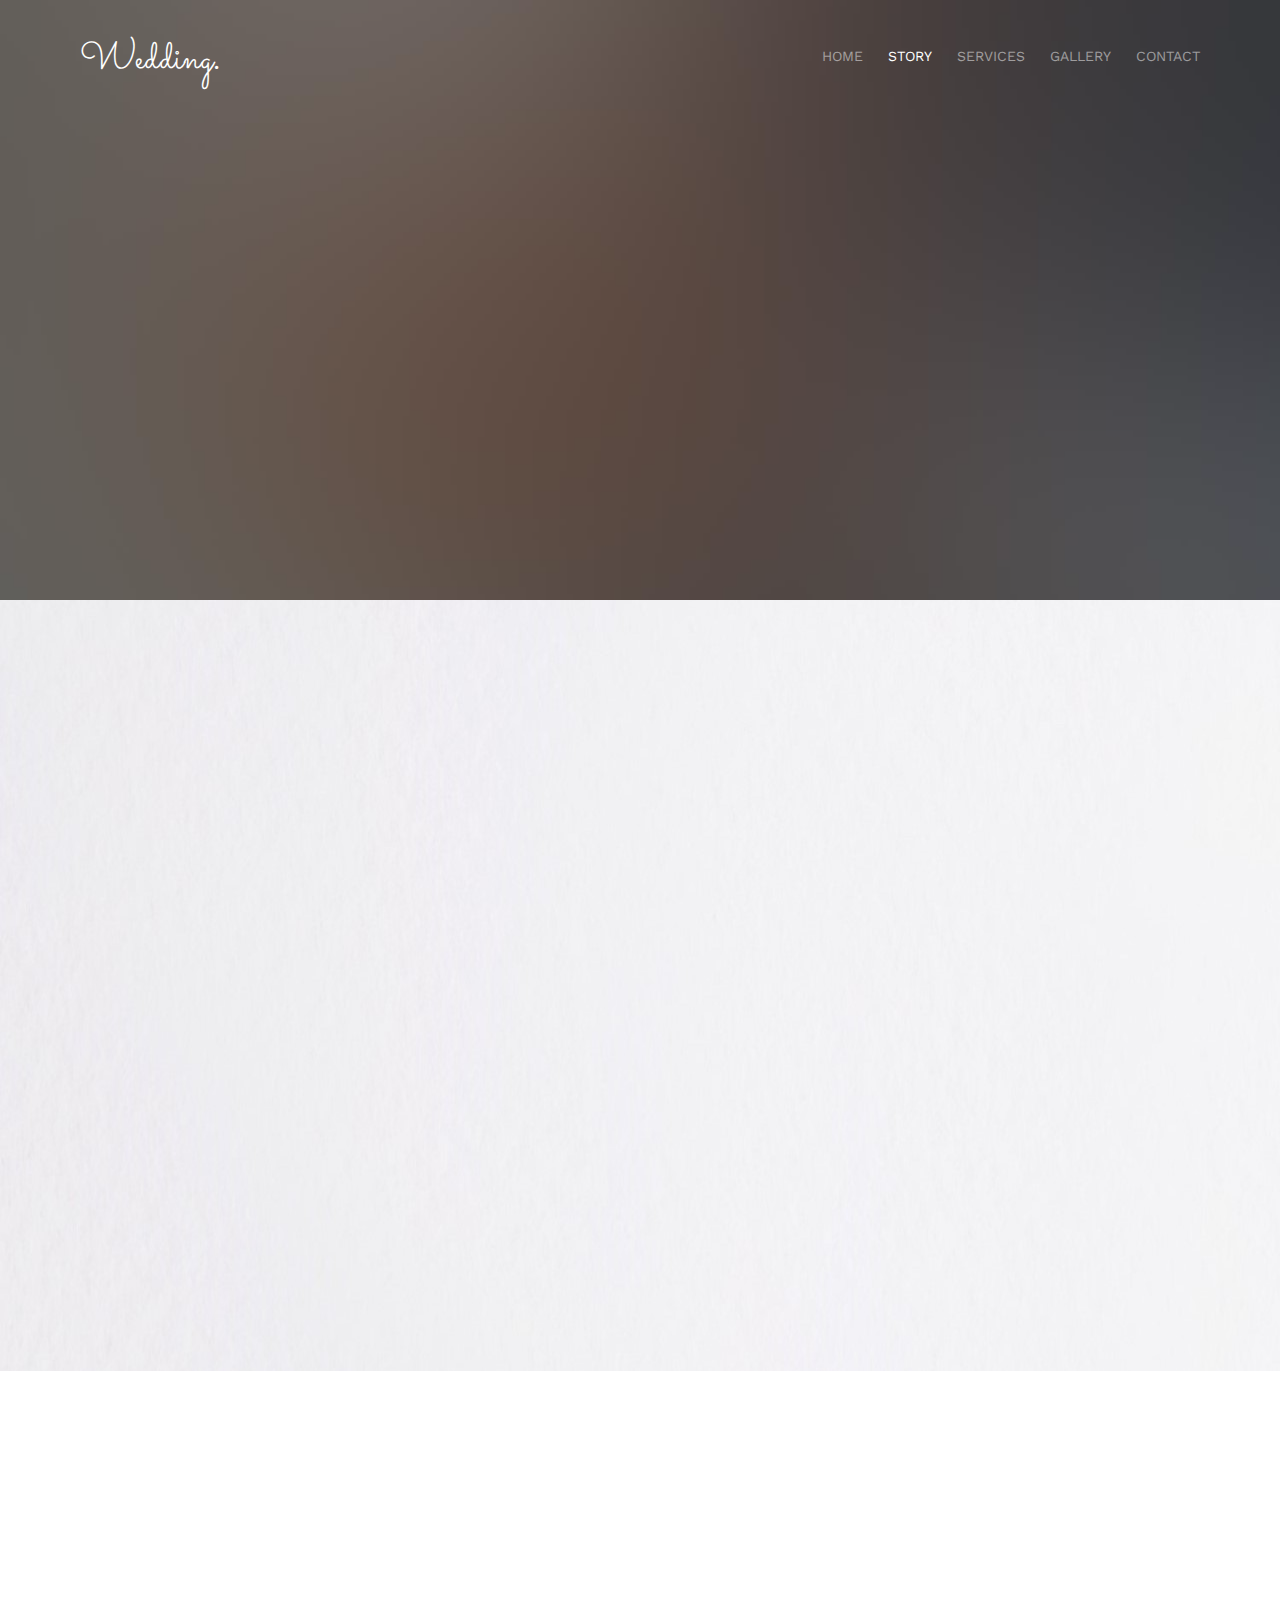
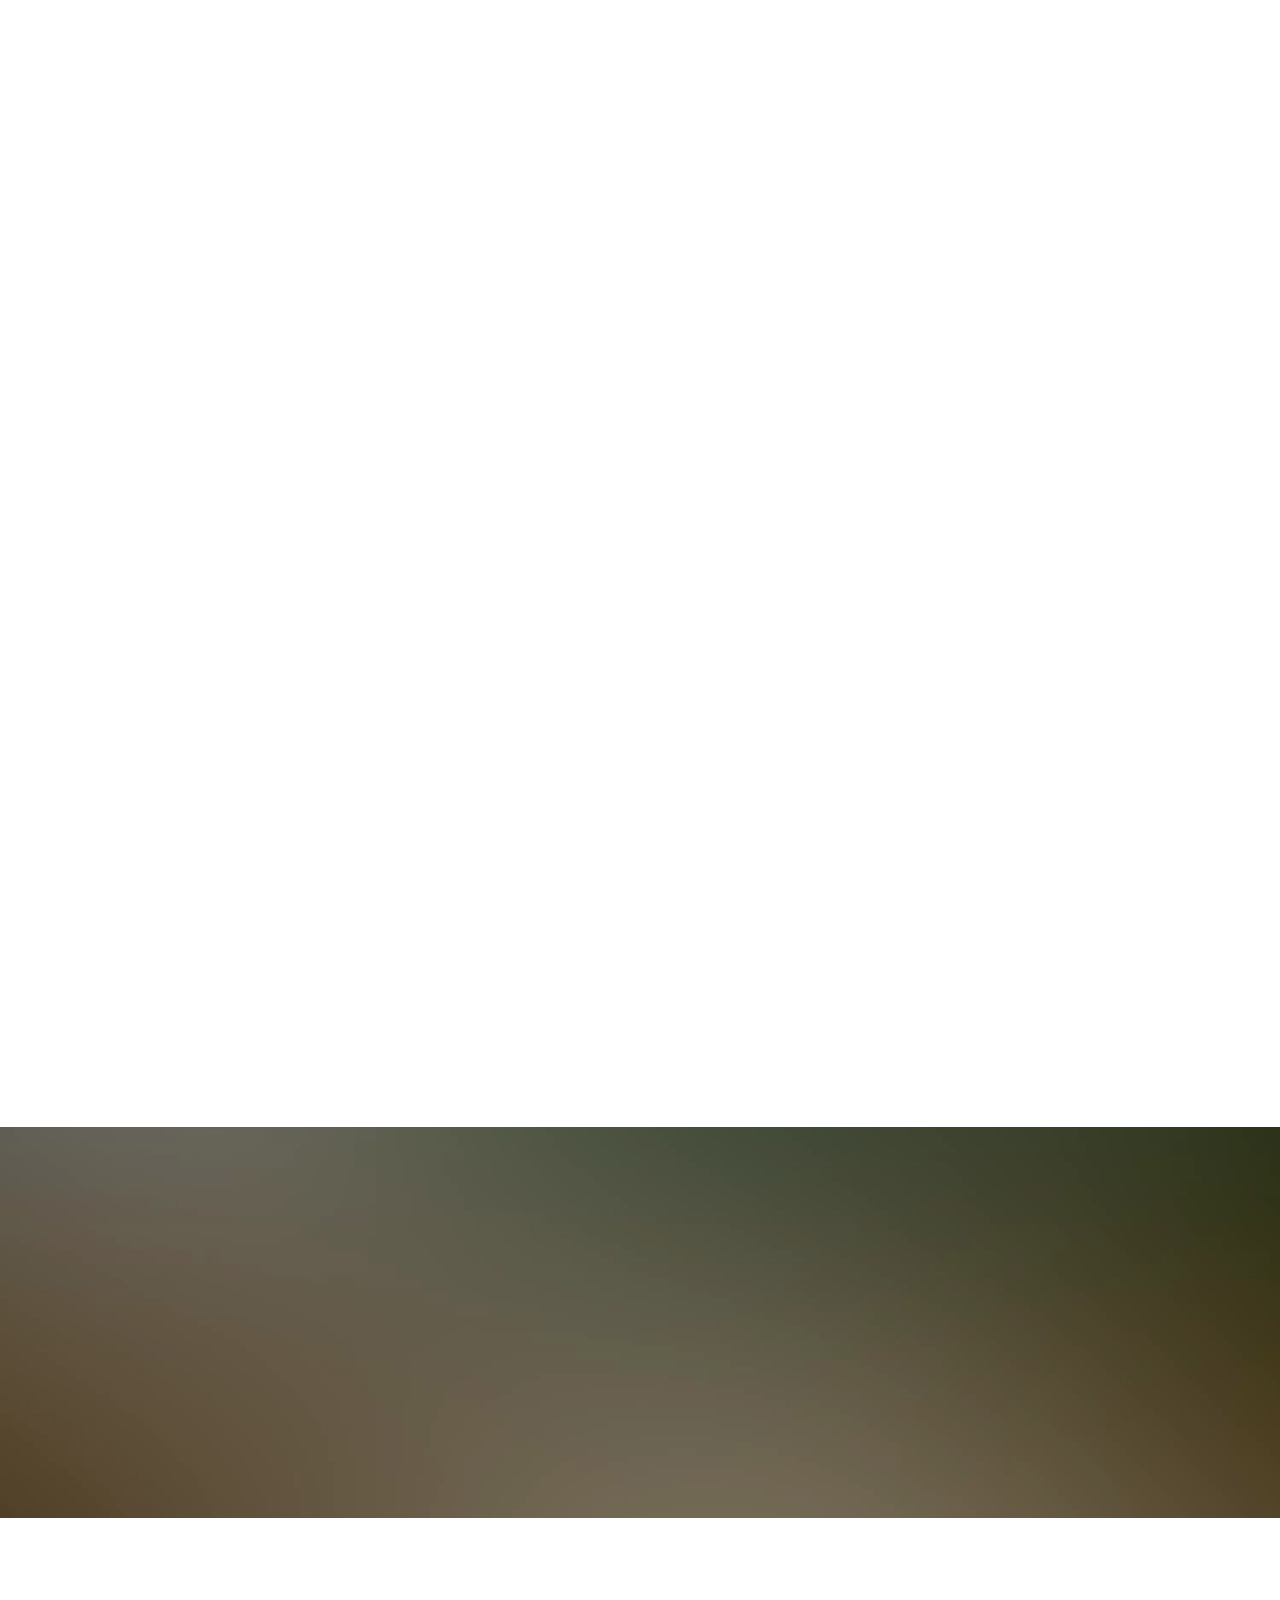
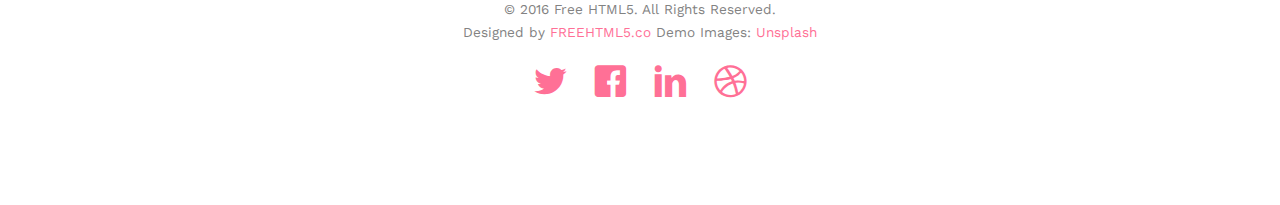
<file: about.html>
<!DOCTYPE html>
<!--[if lt IE 7]>      <html class="no-js lt-ie9 lt-ie8 lt-ie7"> <![endif]-->
<!--[if IE 7]>         <html class="no-js lt-ie9 lt-ie8"> <![endif]-->
<!--[if IE 8]>         <html class="no-js lt-ie9"> <![endif]-->
<!--[if gt IE 8]><!--> <html class="no-js"> <!--<![endif]-->
	<head>
	<meta charset="utf-8">
	<meta http-equiv="X-UA-Compatible" content="IE=edge">
	<title>Wedding &mdash; 100% Free Fully Responsive HTML5 Template by FREEHTML5.co</title>
	<meta name="viewport" content="width=device-width, initial-scale=1">
	<meta name="description" content="Free HTML5 Template by FREEHTML5.CO" />
	<meta name="keywords" content="free html5, free template, free bootstrap, html5, css3, mobile first, responsive" />
	<meta name="author" content="FREEHTML5.CO" />

  <!-- 
	//////////////////////////////////////////////////////

	FREE HTML5 TEMPLATE 
	DESIGNED & DEVELOPED by FREEHTML5.CO
		
	Website: 		http://freehtml5.co/
	Email: 			info@freehtml5.co
	Twitter: 		http://twitter.com/fh5co
	Facebook: 		https://www.facebook.com/fh5co

	//////////////////////////////////////////////////////
	 -->

  	<!-- Facebook and Twitter integration -->
	<meta property="og:title" content=""/>
	<meta property="og:image" content=""/>
	<meta property="og:url" content=""/>
	<meta property="og:site_name" content=""/>
	<meta property="og:description" content=""/>
	<meta name="twitter:title" content="" />
	<meta name="twitter:image" content="" />
	<meta name="twitter:url" content="" />
	<meta name="twitter:card" content="" />

	<link href='https://fonts.googleapis.com/css?family=Work+Sans:400,300,600,400italic,700' rel='stylesheet' type='text/css'>
	<link href="https://fonts.googleapis.com/css?family=Sacramento" rel="stylesheet">
	
	<!-- Animate.css -->
	<link rel="stylesheet" href="css/animate.css">
	<!-- Icomoon Icon Fonts-->
	<link rel="stylesheet" href="css/icomoon.css">
	<!-- Bootstrap  -->
	<link rel="stylesheet" href="css/bootstrap.css">

	<!-- Magnific Popup -->
	<link rel="stylesheet" href="css/magnific-popup.css">

	<!-- Owl Carousel  -->
	<link rel="stylesheet" href="css/owl.carousel.min.css">
	<link rel="stylesheet" href="css/owl.theme.default.min.css">

	<!-- Theme style  -->
	<link rel="stylesheet" href="css/style.css">

	<!-- Modernizr JS -->
	<script src="js/modernizr-2.6.2.min.js"></script>
	<!-- FOR IE9 below -->
	<!--[if lt IE 9]>
	<script src="js/respond.min.js"></script>
	<![endif]-->

	</head>
	<body>
		
	<div class="fh5co-loader"></div>
	
	<div id="page">
	<nav class="fh5co-nav" role="navigation">
		<div class="container">
			<div class="row">
				<div class="col-xs-2">
					<div id="fh5co-logo"><a href="index.html">Wedding<strong>.</strong></a></div>
				</div>
				<div class="col-xs-10 text-right menu-1">
					<ul>
						<li><a href="index.html">Home</a></li>
						<li class="active"><a href="about.html">Story</a></li>
						<li class="has-dropdown">
							<a href="services.html">Services</a>
							<ul class="dropdown">
								<li><a href="#">Web Design</a></li>
								<li><a href="#">eCommerce</a></li>
								<li><a href="#">Branding</a></li>
								<li><a href="#">API</a></li>
							</ul>
						</li>
						<li class="has-dropdown">
							<a href="gallery.html">Gallery</a>
							<ul class="dropdown">
								<li><a href="#">HTML5</a></li>
								<li><a href="#">CSS3</a></li>
								<li><a href="#">Sass</a></li>
								<li><a href="#">jQuery</a></li>
							</ul>
						</li>
						<li><a href="contact.html">Contact</a></li>
					</ul>
				</div>
			</div>
			
		</div>
	</nav>

	<header id="fh5co-header" class="fh5co-cover fh5co-cover-sm" role="banner" style="background-image:url(images/img_bg_1.jpg);">
		<div class="overlay"></div>
		<div class="fh5co-container">
			<div class="row">
				<div class="col-md-8 col-md-offset-2 text-center">
					<div class="display-t">
						<div class="display-tc animate-box" data-animate-effect="fadeIn">
							<h1>Couple Story</h1>
							<h2>Free HTML5 templates Made by <a href="http://freehtml5.co" target="_blank">FreeHTML5.co</a></h2>
						</div>
					</div>
				</div>
			</div>
		</div>
	</header>

	<div id="fh5co-couple" class="fh5co-section-gray">
		<div class="container">
			<div class="row">
				<div class="col-md-8 col-md-offset-2 text-center fh5co-heading animate-box">
					<h2>Hello!</h2>
					<h3>November 28th, 2016 New York, USA</h3>
					<p>We invited you to celebrate our wedding</p>
				</div>
			</div>
			<div class="couple-wrap animate-box">
				<div class="couple-half">
					<div class="groom">
						<img src="images/groom.jpg" alt="groom" class="img-responsive">
					</div>
					<div class="desc-groom">
						<h3>Joefrey Mahusay</h3>
						<p>Far far away, behind the word mountains, far from the countries Vokalia and Consonantia, there live the blind texts. Separated they live in Bookmarksgrove</p>
					</div>
				</div>
				<p class="heart text-center"><i class="icon-heart2"></i></p>
				<div class="couple-half">
					<div class="bride">
						<img src="images/bride.jpg" alt="groom" class="img-responsive">
					</div>
					<div class="desc-bride">
						<h3>Sheila Mahusay</h3>
						<p>Far far away, behind the word mountains, far from the countries Vokalia and Consonantia, there live the blind texts. Separated they live in Bookmarksgrove</p>
					</div>
				</div>
			</div>
		</div>
	</div>

	<div id="fh5co-couple-story">
		<div class="container">
			<div class="row">
				<div class="col-md-8 col-md-offset-2 text-center fh5co-heading animate-box">
					<span>We Love Each Other</span>
					<h2>Our Story</h2>
					<p>Far far away, behind the word mountains, far from the countries Vokalia and Consonantia, there live the blind texts.</p>
				</div>
			</div>
			<div class="row">
				<div class="col-md-12 col-md-offset-0">
					<ul class="timeline animate-box">
						<li class="animate-box">
							<div class="timeline-badge" style="background-image:url(images/couple-1.jpg);"></div>
							<div class="timeline-panel">
								<div class="timeline-heading">
									<h3 class="timeline-title">First We Meet</h3>
									<span class="date">December 25, 2015</span>
								</div>
								<div class="timeline-body">
									<p>Far far away, behind the word mountains, far from the countries Vokalia and Consonantia, there live the blind texts. Separated they live in Bookmarksgrove right at the coast of the Semantics, a large language ocean.</p>
								</div>
							</div>
						</li>
						<li class="timeline-inverted animate-box">
							<div class="timeline-badge" style="background-image:url(images/couple-2.jpg);"></div>
							<div class="timeline-panel">
								<div class="timeline-heading">
									<h3 class="timeline-title">First Date</h3>
									<span class="date">December 28, 2015</span>
								</div>
								<div class="timeline-body">
									<p>Far far away, behind the word mountains, far from the countries Vokalia and Consonantia, there live the blind texts. Separated they live in Bookmarksgrove right at the coast of the Semantics, a large language ocean.</p>
								</div>
							</div>
						</li>
						<li class="animate-box">
							<div class="timeline-badge" style="background-image:url(images/couple-3.jpg);"></div>
							<div class="timeline-panel">
								<div class="timeline-heading">
									<h3 class="timeline-title">In A Relationship</h3>
									<span class="date">January 1, 2016</span>
								</div>
								<div class="timeline-body">
									<p>Far far away, behind the word mountains, far from the countries Vokalia and Consonantia, there live the blind texts. Separated they live in Bookmarksgrove right at the coast of the Semantics, a large language ocean.</p>
								</div>
							</div>
						</li>
			    	</ul>
				</div>
			</div>
		</div>
	</div>

	<div id="fh5co-started" class="fh5co-bg" style="background-image:url(images/img_bg_4.jpg);">
		<div class="overlay"></div>
		<div class="container">
			<div class="row animate-box">
				<div class="col-md-8 col-md-offset-2 text-center fh5co-heading">
					<h2>Are You Attending?</h2>
					<p>Please Fill-up the form to notify you that you're attending. Thanks.</p>
				</div>
			</div>
			<div class="row animate-box">
				<div class="col-md-10 col-md-offset-1">
					<form class="form-inline">
						<div class="col-md-4 col-sm-4">
							<div class="form-group">
								<label for="name" class="sr-only">Name</label>
								<input type="name" class="form-control" id="name" placeholder="Name">
							</div>
						</div>
						<div class="col-md-4 col-sm-4">
							<div class="form-group">
								<label for="email" class="sr-only">Email</label>
								<input type="email" class="form-control" id="email" placeholder="Email">
							</div>
						</div>
						<div class="col-md-4 col-sm-4">
							<button type="submit" class="btn btn-default btn-block">I am Attending</button>
						</div>
					</form>
				</div>
			</div>
		</div>
	</div>

	<footer id="fh5co-footer" role="contentinfo">
		<div class="container">
			<!-- <div class="row row-pb-md">
				<div class="col-md-4 fh5co-widget">
					<h3>The Company</h3>
					<p>Facilis ipsum reprehenderit nemo molestias. Aut cum mollitia reprehenderit. Eos cumque dicta adipisci architecto culpa amet.</p>
					<p><a href="#">Learn More</a></p>
				</div>
				<div class="col-md-2 col-sm-4 col-xs-6 col-md-push-1">
					<ul class="fh5co-footer-links">
						<li><a href="#">About</a></li>
						<li><a href="#">Help</a></li>
						<li><a href="#">Contact</a></li>
						<li><a href="#">Terms</a></li>
						<li><a href="#">Meetups</a></li>
					</ul>
				</div>

				<div class="col-md-2 col-sm-4 col-xs-6 col-md-push-1">
					<ul class="fh5co-footer-links">
						<li><a href="#">Shop</a></li>
						<li><a href="#">Privacy</a></li>
						<li><a href="#">Testimonials</a></li>
						<li><a href="#">Handbook</a></li>
						<li><a href="#">Held Desk</a></li>
					</ul>
				</div>

				<div class="col-md-2 col-sm-4 col-xs-6 col-md-push-1">
					<ul class="fh5co-footer-links">
						<li><a href="#">Find Designers</a></li>
						<li><a href="#">Find Deelopers</a></li>
						<li><a href="#">Teams</a></li>
						<li><a href="#">Advertise</a></li>
						<li><a href="#">API</a></li>
					</ul>
				</div>
			</div> -->

			<div class="row copyright">
				<div class="col-md-12 text-center">
					<p>
						<small class="block">&copy; 2016 Free HTML5. All Rights Reserved.</small> 
						<small class="block">Designed by <a href="http://freehtml5.co/" target="_blank">FREEHTML5.co</a> Demo Images: <a href="http://unsplash.co/" target="_blank">Unsplash</a></small>
					</p>
					<p>
						<ul class="fh5co-social-icons">
							<li><a href="#"><i class="icon-twitter"></i></a></li>
							<li><a href="#"><i class="icon-facebook"></i></a></li>
							<li><a href="#"><i class="icon-linkedin"></i></a></li>
							<li><a href="#"><i class="icon-dribbble"></i></a></li>
						</ul>
					</p>
				</div>
			</div>

		</div>
	</footer>
	</div>

	<div class="gototop js-top">
		<a href="#" class="js-gotop"><i class="icon-arrow-up"></i></a>
	</div>
	
	<!-- jQuery -->
	<script src="js/jquery.min.js"></script>
	<!-- jQuery Easing -->
	<script src="js/jquery.easing.1.3.js"></script>
	<!-- Bootstrap -->
	<script src="js/bootstrap.min.js"></script>
	<!-- Waypoints -->
	<script src="js/jquery.waypoints.min.js"></script>
	<!-- Carousel -->
	<script src="js/owl.carousel.min.js"></script>
	<!-- countTo -->
	<script src="js/jquery.countTo.js"></script>

	<!-- Stellar -->
	<script src="js/jquery.stellar.min.js"></script>
	<!-- Magnific Popup -->
	<script src="js/jquery.magnific-popup.min.js"></script>
	<script src="js/magnific-popup-options.js"></script>

	<!-- Main -->
	<script src="js/main.js"></script>

	</body>
</html>
</file>
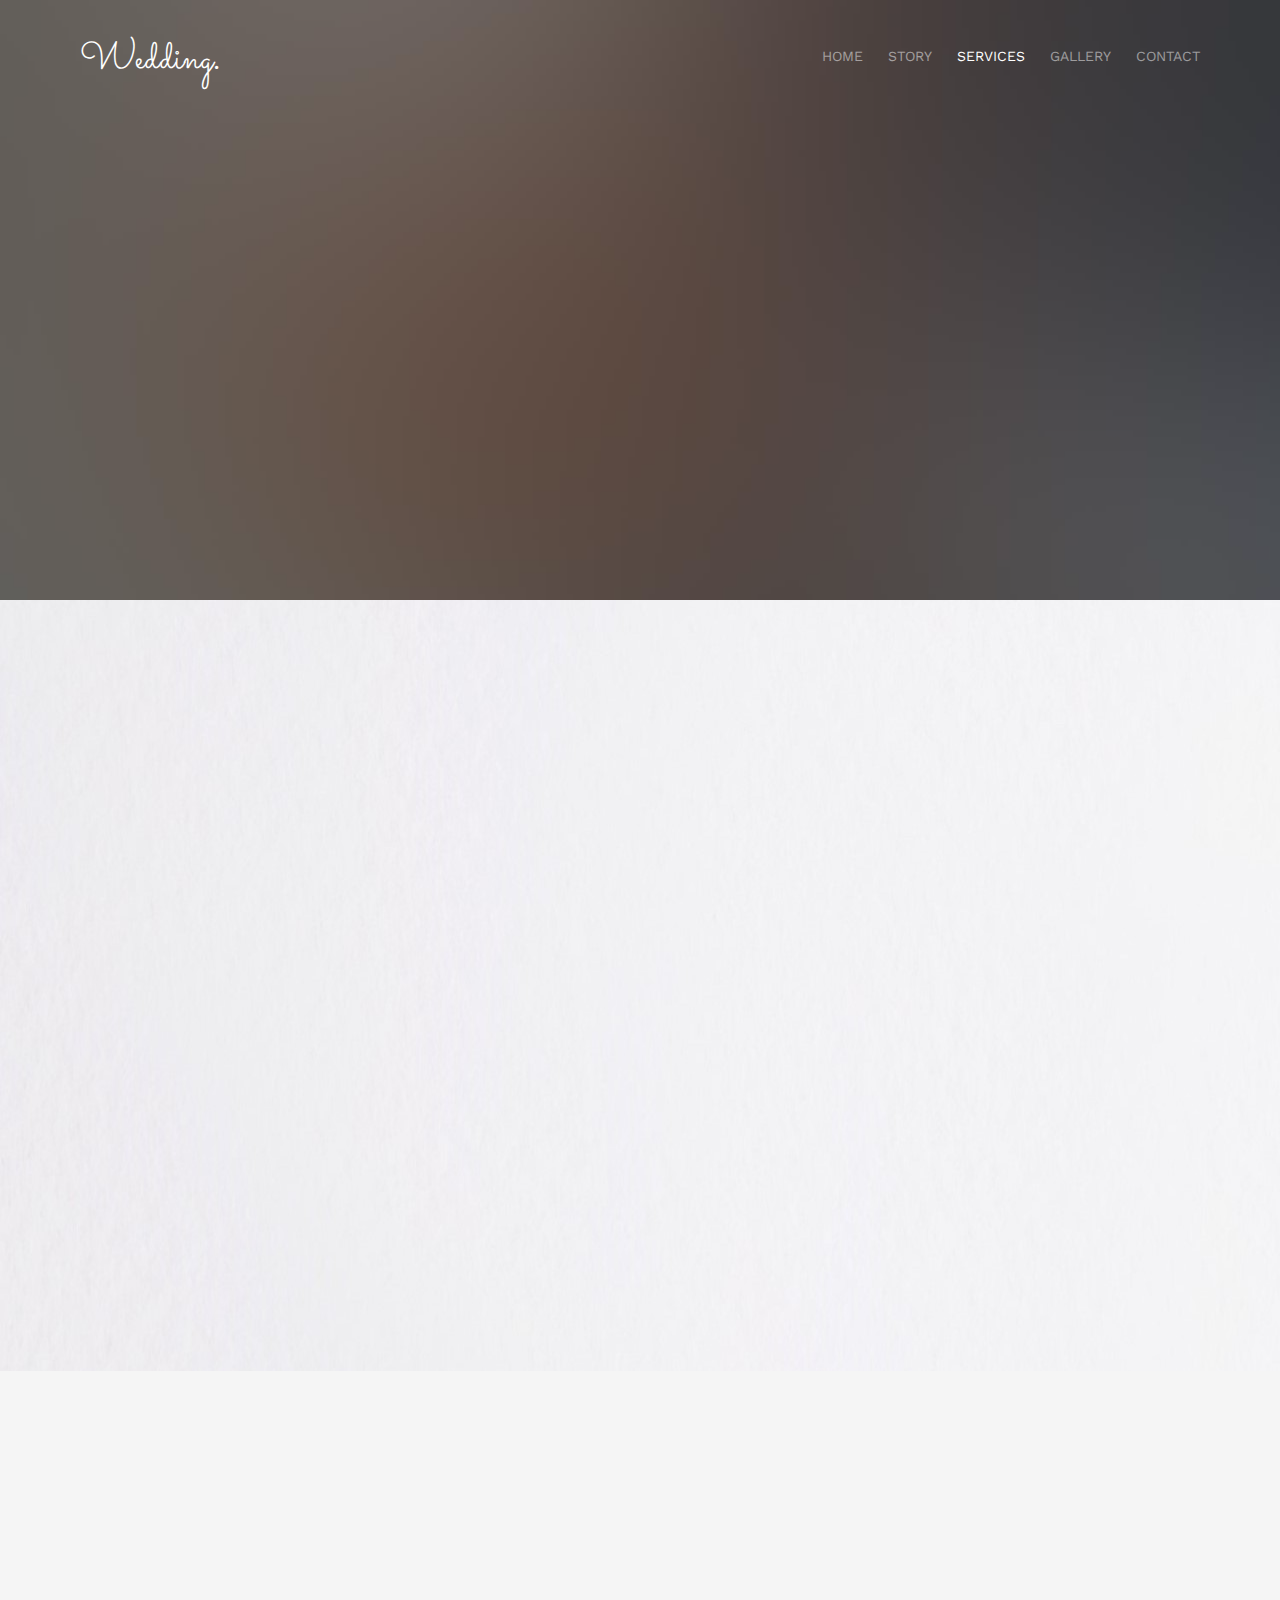
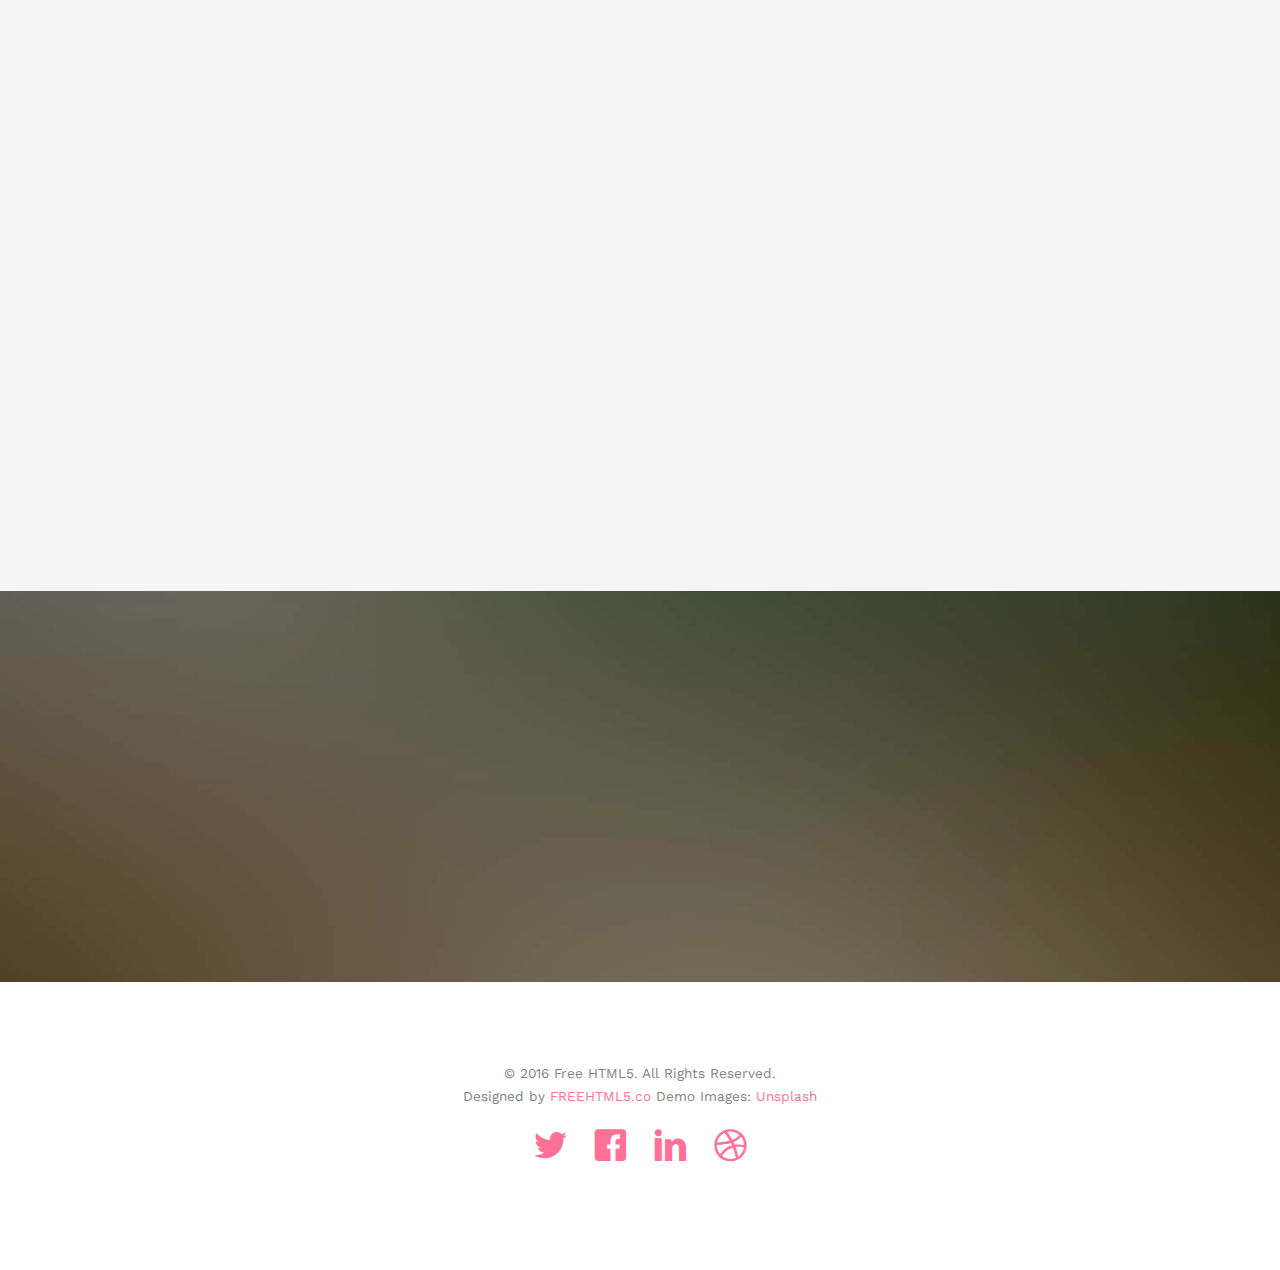
<file: services.html>
<!DOCTYPE html>
<!--[if lt IE 7]>      <html class="no-js lt-ie9 lt-ie8 lt-ie7"> <![endif]-->
<!--[if IE 7]>         <html class="no-js lt-ie9 lt-ie8"> <![endif]-->
<!--[if IE 8]>         <html class="no-js lt-ie9"> <![endif]-->
<!--[if gt IE 8]><!--> <html class="no-js"> <!--<![endif]-->
	<head>
	<meta charset="utf-8">
	<meta http-equiv="X-UA-Compatible" content="IE=edge">
	<title>Wedding &mdash; 100% Free Fully Responsive HTML5 Template by FREEHTML5.co</title>
	<meta name="viewport" content="width=device-width, initial-scale=1">
	<meta name="description" content="Free HTML5 Template by FREEHTML5.CO" />
	<meta name="keywords" content="free html5, free template, free bootstrap, html5, css3, mobile first, responsive" />
	<meta name="author" content="FREEHTML5.CO" />

  <!-- 
	//////////////////////////////////////////////////////

	FREE HTML5 TEMPLATE 
	DESIGNED & DEVELOPED by FREEHTML5.CO
		
	Website: 		http://freehtml5.co/
	Email: 			info@freehtml5.co
	Twitter: 		http://twitter.com/fh5co
	Facebook: 		https://www.facebook.com/fh5co

	//////////////////////////////////////////////////////
	 -->

  	<!-- Facebook and Twitter integration -->
	<meta property="og:title" content=""/>
	<meta property="og:image" content=""/>
	<meta property="og:url" content=""/>
	<meta property="og:site_name" content=""/>
	<meta property="og:description" content=""/>
	<meta name="twitter:title" content="" />
	<meta name="twitter:image" content="" />
	<meta name="twitter:url" content="" />
	<meta name="twitter:card" content="" />

	<link href='https://fonts.googleapis.com/css?family=Work+Sans:400,300,600,400italic,700' rel='stylesheet' type='text/css'>
	<link href="https://fonts.googleapis.com/css?family=Sacramento" rel="stylesheet">
	
	<!-- Animate.css -->
	<link rel="stylesheet" href="css/animate.css">
	<!-- Icomoon Icon Fonts-->
	<link rel="stylesheet" href="css/icomoon.css">
	<!-- Bootstrap  -->
	<link rel="stylesheet" href="css/bootstrap.css">

	<!-- Magnific Popup -->
	<link rel="stylesheet" href="css/magnific-popup.css">

	<!-- Owl Carousel  -->
	<link rel="stylesheet" href="css/owl.carousel.min.css">
	<link rel="stylesheet" href="css/owl.theme.default.min.css">

	<!-- Theme style  -->
	<link rel="stylesheet" href="css/style.css">

	<!-- Modernizr JS -->
	<script src="js/modernizr-2.6.2.min.js"></script>
	<!-- FOR IE9 below -->
	<!--[if lt IE 9]>
	<script src="js/respond.min.js"></script>
	<![endif]-->

	</head>
	<body>
		
	<div class="fh5co-loader"></div>
	
	<div id="page">
	<nav class="fh5co-nav" role="navigation">
		<div class="container">
			<div class="row">
				<div class="col-xs-2">
					<div id="fh5co-logo"><a href="index.html">Wedding<strong>.</strong></a></div>
				</div>
				<div class="col-xs-10 text-right menu-1">
					<ul>
						<li><a href="index.html">Home</a></li>
						<li><a href="about.html">Story</a></li>
						<li class="has-dropdown active">
							<a href="services.html">Services</a>
							<ul class="dropdown">
								<li><a href="#">Web Design</a></li>
								<li><a href="#">eCommerce</a></li>
								<li><a href="#">Branding</a></li>
								<li><a href="#">API</a></li>
							</ul>
						</li>
						<li class="has-dropdown">
							<a href="gallery.html">Gallery</a>
							<ul class="dropdown">
								<li><a href="#">HTML5</a></li>
								<li><a href="#">CSS3</a></li>
								<li><a href="#">Sass</a></li>
								<li><a href="#">jQuery</a></li>
							</ul>
						</li>
						<li><a href="contact.html">Contact</a></li>
					</ul>
				</div>
			</div>
			
		</div>
	</nav>

	<header id="fh5co-header" class="fh5co-cover fh5co-cover-sm" role="banner" style="background-image:url(images/img_bg_1.jpg);">
		<div class="overlay"></div>
		<div class="fh5co-container">
			<div class="row">
				<div class="col-md-8 col-md-offset-2 text-center">
					<div class="display-t">
						<div class="display-tc animate-box" data-animate-effect="fadeIn">
							<h1>Services</h1>
							<h2>Free html5 templates Made by <a href="http://freehtml5.co" target="_blank">FreeHTML5.co</a></h2>
						</div>
					</div>
				</div>
			</div>
		</div>
	</header>

	<div id="fh5co-couple" class="fh5co-section-gray">
		<div class="container">
			<div class="row">
				<div class="col-md-8 col-md-offset-2 text-center fh5co-heading animate-box">
					<h2>Hello!</h2>
					<h3>November 28th, 2016 New York, USA</h3>
					<p>We invited you to celebrate our wedding</p>
				</div>
			</div>
			<div class="couple-wrap animate-box">
				<div class="couple-half">
					<div class="groom">
						<img src="images/groom.jpg" alt="groom" class="img-responsive">
					</div>
					<div class="desc-groom">
						<h3>Joefrey Mahusay</h3>
						<p>Far far away, behind the word mountains, far from the countries Vokalia and Consonantia, there live the blind texts. Separated they live in Bookmarksgrove</p>
					</div>
				</div>
				<p class="heart text-center"><i class="icon-heart2"></i></p>
				<div class="couple-half">
					<div class="bride">
						<img src="images/bride.jpg" alt="groom" class="img-responsive">
					</div>
					<div class="desc-bride">
						<h3>Sheila Mahusay</h3>
						<p>Far far away, behind the word mountains, far from the countries Vokalia and Consonantia, there live the blind texts. Separated they live in Bookmarksgrove</p>
					</div>
				</div>
			</div>
		</div>
	</div>

	<div id="fh5co-services" class="fh5co-section-gray">
		<div class="container">
			
			<div class="row animate-box">
				<div class="col-md-8 col-md-offset-2 text-center fh5co-heading">
					<h2>We Offer Services</h2>
					<p>Dignissimos asperiores vitae velit veniam totam fuga molestias accusamus alias autem provident. Odit ab aliquam dolor eius.</p>
				</div>
			</div>

			<div class="row">
				<div class="col-md-6">
					<div class="feature-left animate-box" data-animate-effect="fadeInLeft">
						<span class="icon">
							<i class="icon-calendar"></i>
						</span>
						<div class="feature-copy">
							<h3>We Organized Events</h3>
							<p>Facilis ipsum reprehenderit nemo molestias. Aut cum mollitia reprehenderit. Eos cumque dicta adipisci architecto culpa amet.</p>
						</div>
					</div>

					<div class="feature-left animate-box" data-animate-effect="fadeInLeft">
						<span class="icon">
							<i class="icon-image"></i>
						</span>
						<div class="feature-copy">
							<h3>Photoshoot</h3>
							<p>Facilis ipsum reprehenderit nemo molestias. Aut cum mollitia reprehenderit. Eos cumque dicta adipisci architecto culpa amet.</p>
						</div>
					</div>

					<div class="feature-left animate-box" data-animate-effect="fadeInLeft">
						<span class="icon">
							<i class="icon-video"></i>
						</span>
						<div class="feature-copy">
							<h3>Video Editing</h3>
							<p>Facilis ipsum reprehenderit nemo molestias. Aut cum mollitia reprehenderit. Eos cumque dicta adipisci architecto culpa amet.</p>
						</div>
					</div>

				</div>

				<div class="col-md-6 animate-box">
					<div class="fh5co-video fh5co-bg" style="background-image: url(images/img_bg_3.jpg); ">
						<a  href="https://vimeo.com/channels/staffpicks/93951774" class="popup-vimeo"><i class="icon-video2"></i></a>
						<div class="overlay"></div>
					</div>
				</div>
			</div>

			
		</div>
	</div>

	<div id="fh5co-started" class="fh5co-bg" style="background-image:url(images/img_bg_4.jpg);">
		<div class="overlay"></div>
		<div class="container">
			<div class="row animate-box">
				<div class="col-md-8 col-md-offset-2 text-center fh5co-heading">
					<h2>Are You Attending?</h2>
					<p>Please Fill-up the form to notify you that you're attending. Thanks.</p>
				</div>
			</div>
			<div class="row animate-box">
				<div class="col-md-10 col-md-offset-1">
					<form class="form-inline">
						<div class="col-md-4 col-sm-4">
							<div class="form-group">
								<label for="name" class="sr-only">Name</label>
								<input type="name" class="form-control" id="name" placeholder="Name">
							</div>
						</div>
						<div class="col-md-4 col-sm-4">
							<div class="form-group">
								<label for="email" class="sr-only">Email</label>
								<input type="email" class="form-control" id="email" placeholder="Email">
							</div>
						</div>
						<div class="col-md-4 col-sm-4">
							<button type="submit" class="btn btn-default btn-block">I am Attending</button>
						</div>
					</form>
				</div>
			</div>
		</div>
	</div>

	<footer id="fh5co-footer" role="contentinfo">
		<div class="container">

			<div class="row copyright">
				<div class="col-md-12 text-center">
					<p>
						<small class="block">&copy; 2016 Free HTML5. All Rights Reserved.</small> 
						<small class="block">Designed by <a href="http://freehtml5.co/" target="_blank">FREEHTML5.co</a> Demo Images: <a href="http://unsplash.co/" target="_blank">Unsplash</a></small>
					</p>
					<p>
						<ul class="fh5co-social-icons">
							<li><a href="#"><i class="icon-twitter"></i></a></li>
							<li><a href="#"><i class="icon-facebook"></i></a></li>
							<li><a href="#"><i class="icon-linkedin"></i></a></li>
							<li><a href="#"><i class="icon-dribbble"></i></a></li>
						</ul>
					</p>
				</div>
			</div>

		</div>
	</footer>
	</div>

	<div class="gototop js-top">
		<a href="#" class="js-gotop"><i class="icon-arrow-up"></i></a>
	</div>
	
	<!-- jQuery -->
	<script src="js/jquery.min.js"></script>
	<!-- jQuery Easing -->
	<script src="js/jquery.easing.1.3.js"></script>
	<!-- Bootstrap -->
	<script src="js/bootstrap.min.js"></script>
	<!-- Waypoints -->
	<script src="js/jquery.waypoints.min.js"></script>
	<!-- Carousel -->
	<script src="js/owl.carousel.min.js"></script>
	<!-- countTo -->
	<script src="js/jquery.countTo.js"></script>

	<!-- Stellar -->
	<script src="js/jquery.stellar.min.js"></script>
	<!-- Magnific Popup -->
	<script src="js/jquery.magnific-popup.min.js"></script>
	<script src="js/magnific-popup-options.js"></script>

	<!-- Main -->
	<script src="js/main.js"></script>

	</body>
</html>
</file>
<file: css/icomoon.css>
@font-face {
  font-family: 'icomoon';
  src:  url('../fonts/icomoon/icomoon.eot?6iuir');
  src:  url('../fonts/icomoon/icomoon.eot?6iuir#iefix') format('embedded-opentype'),
    url('../fonts/icomoon/icomoon.ttf?6iuir') format('truetype'),
    url('../fonts/icomoon/icomoon.woff?6iuir') format('woff'),
    url('../fonts/icomoon/icomoon.svg?6iuir#icomoon') format('svg');
  font-weight: normal;
  font-style: normal;
}

[class^="icon-"], [class*=" icon-"] {
  /* use !important to prevent issues with browser extensions that change fonts */
  font-family: 'icomoon' !important;
  speak: none;
  font-style: normal;
  font-weight: normal;
  font-variant: normal;
  text-transform: none;
  line-height: 1;

  /* Better Font Rendering =========== */
  -webkit-font-smoothing: antialiased;
  -moz-osx-font-smoothing: grayscale;
}

.icon-eye:before {
  content: "\e000";
}
.icon-paper-clip:before {
  content: "\e001";
}
.icon-mail:before {
  content: "\e002";
}
.icon-toggle:before {
  content: "\e003";
}
.icon-layout:before {
  content: "\e004";
}
.icon-link:before {
  content: "\e005";
}
.icon-bell:before {
  content: "\e006";
}
.icon-lock:before {
  content: "\e007";
}
.icon-unlock:before {
  content: "\e008";
}
.icon-ribbon:before {
  content: "\e009";
}
.icon-image:before {
  content: "\e010";
}
.icon-signal:before {
  content: "\e011";
}
.icon-target:before {
  content: "\e012";
}
.icon-clipboard:before {
  content: "\e013";
}
.icon-clock:before {
  content: "\e014";
}
.icon-watch:before {
  content: "\e015";
}
.icon-air-play:before {
  content: "\e016";
}
.icon-camera:before {
  content: "\e017";
}
.icon-video:before {
  content: "\e018";
}
.icon-disc:before {
  content: "\e019";
}
.icon-printer:before {
  content: "\e020";
}
.icon-monitor:before {
  content: "\e021";
}
.icon-server:before {
  content: "\e022";
}
.icon-cog:before {
  content: "\e023";
}
.icon-heart:before {
  content: "\e024";
}
.icon-paragraph:before {
  content: "\e025";
}
.icon-align-justify:before {
  content: "\e026";
}
.icon-align-left:before {
  content: "\e027";
}
.icon-align-center:before {
  content: "\e028";
}
.icon-align-right:before {
  content: "\e029";
}
.icon-book:before {
  content: "\e030";
}
.icon-layers:before {
  content: "\e031";
}
.icon-stack:before {
  content: "\e032";
}
.icon-stack-2:before {
  content: "\e033";
}
.icon-paper:before {
  content: "\e034";
}
.icon-paper-stack:before {
  content: "\e035";
}
.icon-search:before {
  content: "\e036";
}
.icon-zoom-in:before {
  content: "\e037";
}
.icon-zoom-out:before {
  content: "\e038";
}
.icon-reply:before {
  content: "\e039";
}
.icon-circle-plus:before {
  content: "\e040";
}
.icon-circle-minus:before {
  content: "\e041";
}
.icon-circle-check:before {
  content: "\e042";
}
.icon-circle-cross:before {
  content: "\e043";
}
.icon-square-plus:before {
  content: "\e044";
}
.icon-square-minus:before {
  content: "\e045";
}
.icon-square-check:before {
  content: "\e046";
}
.icon-square-cross:before {
  content: "\e047";
}
.icon-microphone:before {
  content: "\e048";
}
.icon-record:before {
  content: "\e049";
}
.icon-skip-back:before {
  content: "\e050";
}
.icon-rewind:before {
  content: "\e051";
}
.icon-play:before {
  content: "\e052";
}
.icon-pause:before {
  content: "\e053";
}
.icon-stop:before {
  content: "\e054";
}
.icon-fast-forward:before {
  content: "\e055";
}
.icon-skip-forward:before {
  content: "\e056";
}
.icon-shuffle:before {
  content: "\e057";
}
.icon-repeat:before {
  content: "\e058";
}
.icon-folder:before {
  content: "\e059";
}
.icon-umbrella:before {
  content: "\e060";
}
.icon-moon:before {
  content: "\e061";
}
.icon-thermometer:before {
  content: "\e062";
}
.icon-drop:before {
  content: "\e063";
}
.icon-sun:before {
  content: "\e064";
}
.icon-cloud:before {
  content: "\e065";
}
.icon-cloud-upload:before {
  content: "\e066";
}
.icon-cloud-download:before {
  content: "\e067";
}
.icon-upload:before {
  content: "\e068";
}
.icon-download:before {
  content: "\e069";
}
.icon-location:before {
  content: "\e070";
}
.icon-location-2:before {
  content: "\e071";
}
.icon-map:before {
  content: "\e072";
}
.icon-battery:before {
  content: "\e073";
}
.icon-head:before {
  content: "\e074";
}
.icon-briefcase:before {
  content: "\e075";
}
.icon-speech-bubble:before {
  content: "\e076";
}
.icon-anchor:before {
  content: "\e077";
}
.icon-globe:before {
  content: "\e078";
}
.icon-box:before {
  content: "\e079";
}
.icon-reload:before {
  content: "\e080";
}
.icon-share:before {
  content: "\e081";
}
.icon-marquee:before {
  content: "\e082";
}
.icon-marquee-plus:before {
  content: "\e083";
}
.icon-marquee-minus:before {
  content: "\e084";
}
.icon-tag:before {
  content: "\e085";
}
.icon-power:before {
  content: "\e086";
}
.icon-command:before {
  content: "\e087";
}
.icon-alt:before {
  content: "\e088";
}
.icon-esc:before {
  content: "\e089";
}
.icon-bar-graph:before {
  content: "\e090";
}
.icon-bar-graph-2:before {
  content: "\e091";
}
.icon-pie-graph:before {
  content: "\e092";
}
.icon-star:before {
  content: "\e093";
}
.icon-arrow-left:before {
  content: "\e094";
}
.icon-arrow-right:before {
  content: "\e095";
}
.icon-arrow-up:before {
  content: "\e096";
}
.icon-arrow-down:before {
  content: "\e097";
}
.icon-volume:before {
  content: "\e098";
}
.icon-mute:before {
  content: "\e099";
}
.icon-content-right:before {
  content: "\e100";
}
.icon-content-left:before {
  content: "\e101";
}
.icon-grid:before {
  content: "\e102";
}
.icon-grid-2:before {
  content: "\e103";
}
.icon-columns:before {
  content: "\e104";
}
.icon-loader:before {
  content: "\e105";
}
.icon-bag:before {
  content: "\e106";
}
.icon-ban:before {
  content: "\e107";
}
.icon-flag:before {
  content: "\e108";
}
.icon-trash:before {
  content: "\e109";
}
.icon-expand:before {
  content: "\e110";
}
.icon-contract:before {
  content: "\e111";
}
.icon-maximize:before {
  content: "\e112";
}
.icon-minimize:before {
  content: "\e113";
}
.icon-plus:before {
  content: "\e114";
}
.icon-minus:before {
  content: "\e115";
}
.icon-check:before {
  content: "\e116";
}
.icon-cross:before {
  content: "\e117";
}
.icon-move:before {
  content: "\e118";
}
.icon-delete:before {
  content: "\e119";
}
.icon-menu:before {
  content: "\e120";
}
.icon-archive:before {
  content: "\e121";
}
.icon-inbox:before {
  content: "\e122";
}
.icon-outbox:before {
  content: "\e123";
}
.icon-file:before {
  content: "\e124";
}
.icon-file-add:before {
  content: "\e125";
}
.icon-file-subtract:before {
  content: "\e126";
}
.icon-help:before {
  content: "\e127";
}
.icon-open:before {
  content: "\e128";
}
.icon-ellipsis:before {
  content: "\e129";
}
.icon-add-to-list:before {
  content: "\e900";
}
.icon-classic-computer:before {
  content: "\e901";
}
.icon-controller-fast-backward:before {
  content: "\e902";
}
.icon-creative-commons-attribution:before {
  content: "\e903";
}
.icon-creative-commons-noderivs:before {
  content: "\e904";
}
.icon-creative-commons-noncommercial-eu:before {
  content: "\e905";
}
.icon-creative-commons-noncommercial-us:before {
  content: "\e906";
}
.icon-creative-commons-public-domain:before {
  content: "\e907";
}
.icon-creative-commons-remix:before {
  content: "\e908";
}
.icon-creative-commons-share:before {
  content: "\e909";
}
.icon-creative-commons-sharealike:before {
  content: "\e90a";
}
.icon-creative-commons:before {
  content: "\e90b";
}
.icon-document-landscape:before {
  content: "\e90c";
}
.icon-remove-user:before {
  content: "\e90d";
}
.icon-warning:before {
  content: "\e90e";
}
.icon-arrow-bold-down:before {
  content: "\e90f";
}
.icon-arrow-bold-left:before {
  content: "\e910";
}
.icon-arrow-bold-right:before {
  content: "\e911";
}
.icon-arrow-bold-up:before {
  content: "\e912";
}
.icon-arrow-down2:before {
  content: "\e913";
}
.icon-arrow-left2:before {
  content: "\e914";
}
.icon-arrow-long-down:before {
  content: "\e915";
}
.icon-arrow-long-left:before {
  content: "\e916";
}
.icon-arrow-long-right:before {
  content: "\e917";
}
.icon-arrow-long-up:before {
  content: "\e918";
}
.icon-arrow-right2:before {
  content: "\e919";
}
.icon-arrow-up2:before {
  content: "\e91a";
}
.icon-arrow-with-circle-down:before {
  content: "\e91b";
}
.icon-arrow-with-circle-left:before {
  content: "\e91c";
}
.icon-arrow-with-circle-right:before {
  content: "\e91d";
}
.icon-arrow-with-circle-up:before {
  content: "\e91e";
}
.icon-bookmark:before {
  content: "\e91f";
}
.icon-bookmarks:before {
  content: "\e920";
}
.icon-chevron-down:before {
  content: "\e921";
}
.icon-chevron-left:before {
  content: "\e922";
}
.icon-chevron-right:before {
  content: "\e923";
}
.icon-chevron-small-down:before {
  content: "\e924";
}
.icon-chevron-small-left:before {
  content: "\e925";
}
.icon-chevron-small-right:before {
  content: "\e926";
}
.icon-chevron-small-up:before {
  content: "\e927";
}
.icon-chevron-thin-down:before {
  content: "\e928";
}
.icon-chevron-thin-left:before {
  content: "\e929";
}
.icon-chevron-thin-right:before {
  content: "\e92a";
}
.icon-chevron-thin-up:before {
  content: "\e92b";
}
.icon-chevron-up:before {
  content: "\e92c";
}
.icon-chevron-with-circle-down:before {
  content: "\e92d";
}
.icon-chevron-with-circle-left:before {
  content: "\e92e";
}
.icon-chevron-with-circle-right:before {
  content: "\e92f";
}
.icon-chevron-with-circle-up:before {
  content: "\e930";
}
.icon-cloud2:before {
  content: "\e931";
}
.icon-controller-fast-forward:before {
  content: "\e932";
}
.icon-controller-jump-to-start:before {
  content: "\e933";
}
.icon-controller-next:before {
  content: "\e934";
}
.icon-controller-paus:before {
  content: "\e935";
}
.icon-controller-play:before {
  content: "\e936";
}
.icon-controller-record:before {
  content: "\e937";
}
.icon-controller-stop:before {
  content: "\e938";
}
.icon-controller-volume:before {
  content: "\e939";
}
.icon-dot-single:before {
  content: "\e93a";
}
.icon-dots-three-horizontal:before {
  content: "\e93b";
}
.icon-dots-three-vertical:before {
  content: "\e93c";
}
.icon-dots-two-horizontal:before {
  content: "\e93d";
}
.icon-dots-two-vertical:before {
  content: "\e93e";
}
.icon-download2:before {
  content: "\e93f";
}
.icon-emoji-flirt:before {
  content: "\e940";
}
.icon-flow-branch:before {
  content: "\e941";
}
.icon-flow-cascade:before {
  content: "\e942";
}
.icon-flow-line:before {
  content: "\e943";
}
.icon-flow-parallel:before {
  content: "\e944";
}
.icon-flow-tree:before {
  content: "\e945";
}
.icon-install:before {
  content: "\e946";
}
.icon-layers2:before {
  content: "\e947";
}
.icon-open-book:before {
  content: "\e948";
}
.icon-resize-100:before {
  content: "\e949";
}
.icon-resize-full-screen:before {
  content: "\e94a";
}
.icon-save:before {
  content: "\e94b";
}
.icon-select-arrows:before {
  content: "\e94c";
}
.icon-sound-mute:before {
  content: "\e94d";
}
.icon-sound:before {
  content: "\e94e";
}
.icon-trash2:before {
  content: "\e94f";
}
.icon-triangle-down:before {
  content: "\e950";
}
.icon-triangle-left:before {
  content: "\e951";
}
.icon-triangle-right:before {
  content: "\e952";
}
.icon-triangle-up:before {
  content: "\e953";
}
.icon-uninstall:before {
  content: "\e954";
}
.icon-upload-to-cloud:before {
  content: "\e955";
}
.icon-upload2:before {
  content: "\e956";
}
.icon-add-user:before {
  content: "\e957";
}
.icon-address:before {
  content: "\e958";
}
.icon-adjust:before {
  content: "\e959";
}
.icon-air:before {
  content: "\e95a";
}
.icon-aircraft-landing:before {
  content: "\e95b";
}
.icon-aircraft-take-off:before {
  content: "\e95c";
}
.icon-aircraft:before {
  content: "\e95d";
}
.icon-align-bottom:before {
  content: "\e95e";
}
.icon-align-horizontal-middle:before {
  content: "\e95f";
}
.icon-align-left2:before {
  content: "\e960";
}
.icon-align-right2:before {
  content: "\e961";
}
.icon-align-top:before {
  content: "\e962";
}
.icon-align-vertical-middle:before {
  content: "\e963";
}
.icon-archive2:before {
  content: "\e964";
}
.icon-area-graph:before {
  content: "\e965";
}
.icon-attachment:before {
  content: "\e966";
}
.icon-awareness-ribbon:before {
  content: "\e967";
}
.icon-back-in-time:before {
  content: "\e968";
}
.icon-back:before {
  content: "\e969";
}
.icon-bar-graph2:before {
  content: "\e96a";
}
.icon-battery2:before {
  content: "\e96b";
}
.icon-beamed-note:before {
  content: "\e96c";
}
.icon-bell2:before {
  content: "\e96d";
}
.icon-blackboard:before {
  content: "\e96e";
}
.icon-block:before {
  content: "\e96f";
}
.icon-book2:before {
  content: "\e970";
}
.icon-bowl:before {
  content: "\e971";
}
.icon-box2:before {
  content: "\e972";
}
.icon-briefcase2:before {
  content: "\e973";
}
.icon-browser:before {
  content: "\e974";
}
.icon-brush:before {
  content: "\e975";
}
.icon-bucket:before {
  content: "\e976";
}
.icon-cake:before {
  content: "\e977";
}
.icon-calculator:before {
  content: "\e978";
}
.icon-calendar:before {
  content: "\e979";
}
.icon-camera2:before {
  content: "\e97a";
}
.icon-ccw:before {
  content: "\e97b";
}
.icon-chat:before {
  content: "\e97c";
}
.icon-check2:before {
  content: "\e97d";
}
.icon-circle-with-cross:before {
  content: "\e97e";
}
.icon-circle-with-minus:before {
  content: "\e97f";
}
.icon-circle-with-plus:before {
  content: "\e980";
}
.icon-circle:before {
  content: "\e981";
}
.icon-circular-graph:before {
  content: "\e982";
}
.icon-clapperboard:before {
  content: "\e983";
}
.icon-clipboard2:before {
  content: "\e984";
}
.icon-clock2:before {
  content: "\e985";
}
.icon-code:before {
  content: "\e986";
}
.icon-cog2:before {
  content: "\e987";
}
.icon-colours:before {
  content: "\e988";
}
.icon-compass:before {
  content: "\e989";
}
.icon-copy:before {
  content: "\e98a";
}
.icon-credit-card:before {
  content: "\e98b";
}
.icon-credit:before {
  content: "\e98c";
}
.icon-cross2:before {
  content: "\e98d";
}
.icon-cup:before {
  content: "\e98e";
}
.icon-cw:before {
  content: "\e98f";
}
.icon-cycle:before {
  content: "\e990";
}
.icon-database:before {
  content: "\e991";
}
.icon-dial-pad:before {
  content: "\e992";
}
.icon-direction:before {
  content: "\e993";
}
.icon-document:before {
  content: "\e994";
}
.icon-documents:before {
  content: "\e995";
}
.icon-drink:before {
  content: "\e996";
}
.icon-drive:before {
  content: "\e997";
}
.icon-drop2:before {
  content: "\e998";
}
.icon-edit:before {
  content: "\e999";
}
.icon-email:before {
  content: "\e99a";
}
.icon-emoji-happy:before {
  content: "\e99b";
}
.icon-emoji-neutral:before {
  content: "\e99c";
}
.icon-emoji-sad:before {
  content: "\e99d";
}
.icon-erase:before {
  content: "\e99e";
}
.icon-eraser:before {
  content: "\e99f";
}
.icon-export:before {
  content: "\e9a0";
}
.icon-eye2:before {
  content: "\e9a1";
}
.icon-feather:before {
  content: "\e9a2";
}
.icon-flag2:before {
  content: "\e9a3";
}
.icon-flash:before {
  content: "\e9a4";
}
.icon-flashlight:before {
  content: "\e9a5";
}
.icon-flat-brush:before {
  content: "\e9a6";
}
.icon-folder-images:before {
  content: "\e9a7";
}
.icon-folder-music:before {
  content: "\e9a8";
}
.icon-folder-video:before {
  content: "\e9a9";
}
.icon-folder2:before {
  content: "\e9aa";
}
.icon-forward:before {
  content: "\e9ab";
}
.icon-funnel:before {
  content: "\e9ac";
}
.icon-game-controller:before {
  content: "\e9ad";
}
.icon-gauge:before {
  content: "\e9ae";
}
.icon-globe2:before {
  content: "\e9af";
}
.icon-graduation-cap:before {
  content: "\e9b0";
}
.icon-grid2:before {
  content: "\e9b1";
}
.icon-hair-cross:before {
  content: "\e9b2";
}
.icon-hand:before {
  content: "\e9b3";
}
.icon-heart-outlined:before {
  content: "\e9b4";
}
.icon-heart2:before {
  content: "\e9b5";
}
.icon-help-with-circle:before {
  content: "\e9b6";
}
.icon-help2:before {
  content: "\e9b7";
}
.icon-home:before {
  content: "\e9b8";
}
.icon-hour-glass:before {
  content: "\e9b9";
}
.icon-image-inverted:before {
  content: "\e9ba";
}
.icon-image2:before {
  content: "\e9bb";
}
.icon-images:before {
  content: "\e9bc";
}
.icon-inbox2:before {
  content: "\e9bd";
}
.icon-infinity:before {
  content: "\e9be";
}
.icon-info-with-circle:before {
  content: "\e9bf";
}
.icon-info:before {
  content: "\e9c0";
}
.icon-key:before {
  content: "\e9c1";
}
.icon-keyboard:before {
  content: "\e9c2";
}
.icon-lab-flask:before {
  content: "\e9c3";
}
.icon-landline:before {
  content: "\e9c4";
}
.icon-language:before {
  content: "\e9c5";
}
.icon-laptop:before {
  content: "\e9c6";
}
.icon-leaf:before {
  content: "\e9c7";
}
.icon-level-down:before {
  content: "\e9c8";
}
.icon-level-up:before {
  content: "\e9c9";
}
.icon-lifebuoy:before {
  content: "\e9ca";
}
.icon-light-bulb:before {
  content: "\e9cb";
}
.icon-light-down:before {
  content: "\e9cc";
}
.icon-light-up:before {
  content: "\e9cd";
}
.icon-line-graph:before {
  content: "\e9ce";
}
.icon-link2:before {
  content: "\e9cf";
}
.icon-list:before {
  content: "\e9d0";
}
.icon-location-pin:before {
  content: "\e9d1";
}
.icon-location2:before {
  content: "\e9d2";
}
.icon-lock-open:before {
  content: "\e9d3";
}
.icon-lock2:before {
  content: "\e9d4";
}
.icon-log-out:before {
  content: "\e9d5";
}
.icon-login:before {
  content: "\e9d6";
}
.icon-loop:before {
  content: "\e9d7";
}
.icon-magnet:before {
  content: "\e9d8";
}
.icon-magnifying-glass:before {
  content: "\e9d9";
}
.icon-mail2:before {
  content: "\e9da";
}
.icon-man:before {
  content: "\e9db";
}
.icon-map2:before {
  content: "\e9dc";
}
.icon-mask:before {
  content: "\e9dd";
}
.icon-medal:before {
  content: "\e9de";
}
.icon-megaphone:before {
  content: "\e9df";
}
.icon-menu2:before {
  content: "\e9e0";
}
.icon-message:before {
  content: "\e9e1";
}
.icon-mic:before {
  content: "\e9e2";
}
.icon-minus2:before {
  content: "\e9e3";
}
.icon-mobile:before {
  content: "\e9e4";
}
.icon-modern-mic:before {
  content: "\e9e5";
}
.icon-moon2:before {
  content: "\e9e6";
}
.icon-mouse:before {
  content: "\e9e7";
}
.icon-music:before {
  content: "\e9e8";
}
.icon-network:before {
  content: "\e9e9";
}
.icon-new-message:before {
  content: "\e9ea";
}
.icon-new:before {
  content: "\e9eb";
}
.icon-news:before {
  content: "\e9ec";
}
.icon-note:before {
  content: "\e9ed";
}
.icon-notification:before {
  content: "\e9ee";
}
.icon-old-mobile:before {
  content: "\e9ef";
}
.icon-old-phone:before {
  content: "\e9f0";
}
.icon-palette:before {
  content: "\e9f1";
}
.icon-paper-plane:before {
  content: "\e9f2";
}
.icon-pencil:before {
  content: "\e9f3";
}
.icon-phone:before {
  content: "\e9f4";
}
.icon-pie-chart:before {
  content: "\e9f5";
}
.icon-pin:before {
  content: "\e9f6";
}
.icon-plus2:before {
  content: "\e9f7";
}
.icon-popup:before {
  content: "\e9f8";
}
.icon-power-plug:before {
  content: "\e9f9";
}
.icon-price-ribbon:before {
  content: "\e9fa";
}
.icon-price-tag:before {
  content: "\e9fb";
}
.icon-print:before {
  content: "\e9fc";
}
.icon-progress-empty:before {
  content: "\e9fd";
}
.icon-progress-full:before {
  content: "\e9fe";
}
.icon-progress-one:before {
  content: "\e9ff";
}
.icon-progress-two:before {
  content: "\ea00";
}
.icon-publish:before {
  content: "\ea01";
}
.icon-quote:before {
  content: "\ea02";
}
.icon-radio:before {
  content: "\ea03";
}
.icon-reply-all:before {
  content: "\ea04";
}
.icon-reply2:before {
  content: "\ea05";
}
.icon-retweet:before {
  content: "\ea06";
}
.icon-rocket:before {
  content: "\ea07";
}
.icon-round-brush:before {
  content: "\ea08";
}
.icon-rss:before {
  content: "\ea09";
}
.icon-ruler:before {
  content: "\ea0a";
}
.icon-scissors:before {
  content: "\ea0b";
}
.icon-share-alternitive:before {
  content: "\ea0c";
}
.icon-share2:before {
  content: "\ea0d";
}
.icon-shareable:before {
  content: "\ea0e";
}
.icon-shield:before {
  content: "\ea0f";
}
.icon-shop:before {
  content: "\ea10";
}
.icon-shopping-bag:before {
  content: "\ea11";
}
.icon-shopping-basket:before {
  content: "\ea12";
}
.icon-shopping-cart:before {
  content: "\ea13";
}
.icon-shuffle2:before {
  content: "\ea14";
}
.icon-signal2:before {
  content: "\ea15";
}
.icon-sound-mix:before {
  content: "\ea16";
}
.icon-sports-club:before {
  content: "\ea17";
}
.icon-spreadsheet:before {
  content: "\ea18";
}
.icon-squared-cross:before {
  content: "\ea19";
}
.icon-squared-minus:before {
  content: "\ea1a";
}
.icon-squared-plus:before {
  content: "\ea1b";
}
.icon-star-outlined:before {
  content: "\ea1c";
}
.icon-star2:before {
  content: "\ea1d";
}
.icon-stopwatch:before {
  content: "\ea1e";
}
.icon-suitcase:before {
  content: "\ea1f";
}
.icon-swap:before {
  content: "\ea20";
}
.icon-sweden:before {
  content: "\ea21";
}
.icon-switch:before {
  content: "\ea22";
}
.icon-tablet:before {
  content: "\ea23";
}
.icon-tag2:before {
  content: "\ea24";
}
.icon-text-document-inverted:before {
  content: "\ea25";
}
.icon-text-document:before {
  content: "\ea26";
}
.icon-text:before {
  content: "\ea27";
}
.icon-thermometer2:before {
  content: "\ea28";
}
.icon-thumbs-down:before {
  content: "\ea29";
}
.icon-thumbs-up:before {
  content: "\ea2a";
}
.icon-thunder-cloud:before {
  content: "\ea2b";
}
.icon-ticket:before {
  content: "\ea2c";
}
.icon-time-slot:before {
  content: "\ea2d";
}
.icon-tools:before {
  content: "\ea2e";
}
.icon-traffic-cone:before {
  content: "\ea2f";
}
.icon-tree:before {
  content: "\ea30";
}
.icon-trophy:before {
  content: "\ea31";
}
.icon-tv:before {
  content: "\ea32";
}
.icon-typing:before {
  content: "\ea33";
}
.icon-unread:before {
  content: "\ea34";
}
.icon-untag:before {
  content: "\ea35";
}
.icon-user:before {
  content: "\ea36";
}
.icon-users:before {
  content: "\ea37";
}
.icon-v-card:before {
  content: "\ea38";
}
.icon-video2:before {
  content: "\ea39";
}
.icon-vinyl:before {
  content: "\ea3a";
}
.icon-voicemail:before {
  content: "\ea3b";
}
.icon-wallet:before {
  content: "\ea3c";
}
.icon-water:before {
  content: "\ea3d";
}
.icon-px-with-circle:before {
  content: "\ea3e";
}
.icon-px:before {
  content: "\ea3f";
}
.icon-basecamp:before {
  content: "\ea40";
}
.icon-behance:before {
  content: "\ea41";
}
.icon-creative-cloud:before {
  content: "\ea42";
}
.icon-dropbox:before {
  content: "\ea43";
}
.icon-evernote:before {
  content: "\ea44";
}
.icon-flattr:before {
  content: "\ea45";
}
.icon-foursquare:before {
  content: "\ea46";
}
.icon-google-drive:before {
  content: "\ea47";
}
.icon-google-hangouts:before {
  content: "\ea48";
}
.icon-grooveshark:before {
  content: "\ea49";
}
.icon-icloud:before {
  content: "\ea4a";
}
.icon-mixi:before {
  content: "\ea4b";
}
.icon-onedrive:before {
  content: "\ea4c";
}
.icon-paypal:before {
  content: "\ea4d";
}
.icon-picasa:before {
  content: "\ea4e";
}
.icon-qq:before {
  content: "\ea4f";
}
.icon-rdio-with-circle:before {
  content: "\ea50";
}
.icon-renren:before {
  content: "\ea51";
}
.icon-scribd:before {
  content: "\ea52";
}
.icon-sina-weibo:before {
  content: "\ea53";
}
.icon-skype-with-circle:before {
  content: "\ea54";
}
.icon-skype:before {
  content: "\ea55";
}
.icon-slideshare:before {
  content: "\ea56";
}
.icon-smashing:before {
  content: "\ea57";
}
.icon-soundcloud:before {
  content: "\ea58";
}
.icon-spotify-with-circle:before {
  content: "\ea59";
}
.icon-spotify:before {
  content: "\ea5a";
}
.icon-swarm:before {
  content: "\ea5b";
}
.icon-vine-with-circle:before {
  content: "\ea5c";
}
.icon-vine:before {
  content: "\ea5d";
}
.icon-vk-alternitive:before {
  content: "\ea5e";
}
.icon-vk-with-circle:before {
  content: "\ea5f";
}
.icon-vk:before {
  content: "\ea60";
}
.icon-xing-with-circle:before {
  content: "\ea61";
}
.icon-xing:before {
  content: "\ea62";
}
.icon-yelp:before {
  content: "\ea63";
}
.icon-dribbble-with-circle:before {
  content: "\ea64";
}
.icon-dribbble:before {
  content: "\ea65";
}
.icon-facebook-with-circle:before {
  content: "\ea66";
}
.icon-facebook:before {
  content: "\ea67";
}
.icon-flickr-with-circle:before {
  content: "\ea68";
}
.icon-flickr:before {
  content: "\ea69";
}
.icon-github-with-circle:before {
  content: "\ea6a";
}
.icon-github:before {
  content: "\ea6b";
}
.icon-google-with-circle:before {
  content: "\ea6c";
}
.icon-google:before {
  content: "\ea6d";
}
.icon-instagram-with-circle:before {
  content: "\ea6e";
}
.icon-instagram:before {
  content: "\ea6f";
}
.icon-lastfm-with-circle:before {
  content: "\ea70";
}
.icon-lastfm:before {
  content: "\ea71";
}
.icon-linkedin-with-circle:before {
  content: "\ea72";
}
.icon-linkedin:before {
  content: "\ea73";
}
.icon-pinterest-with-circle:before {
  content: "\ea74";
}
.icon-pinterest:before {
  content: "\ea75";
}
.icon-rdio:before {
  content: "\ea76";
}
.icon-stumbleupon-with-circle:before {
  content: "\ea77";
}
.icon-stumbleupon:before {
  content: "\ea78";
}
.icon-tumblr-with-circle:before {
  content: "\ea79";
}
.icon-tumblr:before {
  content: "\ea7a";
}
.icon-twitter-with-circle:before {
  content: "\ea7b";
}
.icon-twitter:before {
  content: "\ea7c";
}
.icon-vimeo-with-circle:before {
  content: "\ea7d";
}
.icon-vimeo:before {
  content: "\ea7e";
}
.icon-youtube-with-circle:before {
  content: "\ea7f";
}
.icon-youtube:before {
  content: "\ea80";
}
</file>
<file: css/style.css>
@font-face {
  font-family: 'icomoon';
  src: url("../fonts/icomoon/icomoon.eot?srf3rx");
  src: url("../fonts/icomoon/icomoon.eot?srf3rx#iefix") format("embedded-opentype"), url("../fonts/icomoon/icomoon.ttf?srf3rx") format("truetype"), url("../fonts/icomoon/icomoon.woff?srf3rx") format("woff"), url("../fonts/icomoon/icomoon.svg?srf3rx#icomoon") format("svg");
  font-weight: normal;
  font-style: normal;
}

@font-face {
  font-family: 'SacramentoUni';          /* Choose a name for the font */
  src: url('../fonts/Sacramento.ttf') format('truetype'); /* Fallback */
  font-weight: normal;
  font-style: normal;
}

@font-face {
  font-family: "font-1";
  src: url("https://w.ladicdn.com/5d9a96b88c0aa631d811d695/svn-marcel-script-pro-20220327151924.ttf") format("truetype");
  font-weight: normal;
  font-style: normal;
}

  @font-face {
	font-family: "font-2";
	src: url("https://w.ladicdn.com/5d9a96b88c0aa631d811d695/svn-flamingo-script-20220313163806.otf")
  }
  
  @font-face {
	font-family: "font-3";
	src: url("https://w.ladicdn.com/5d9a96b88c0aa631d811d695/9slide05-windsong-20220701032651.ttf") format("truetype");
  }
  
  *,
  *::before,
  *::after {
	-webkit-box-sizing: border-box;
	box-sizing: border-box;
  }
/* =======================================================
*
* 	Template Style 
*
* ======================================================= */
body {
  font-family: "Work Sans", Arial, sans-serif;
  font-weight: 400;
  font-size: 16px;
  line-height: 1.7;
  color: #828282;
  background: #fff;
}

#page {
  position: relative;
  overflow-x: hidden;
  width: 100%;
  height: 100%;
  -webkit-transition: 0.5s;
  -o-transition: 0.5s;
  transition: 0.5s;
}
.offcanvas #page {
  overflow: hidden;
  position: absolute;
}
.offcanvas #page:after {
  -webkit-transition: 2s;
  -o-transition: 2s;
  transition: 2s;
  position: absolute;
  top: 0;
  right: 0;
  bottom: 0;
  left: 0;
  z-index: 101;
  background: rgba(0, 0, 0, 0.7);
  content: "";
}

a {
  color: #ff7096;
  -webkit-transition: 0.5s;
  -o-transition: 0.5s;
  transition: 0.5s;
}
a:hover, a:active, a:focus {
  color: #ff7096;
  outline: none;
  text-decoration: none;
}

p {
  margin-bottom: 20px;
}

h1, h2, h3, h4, h5, h6, figure {
  color: #000;
  font-family: "Work Sans", Arial, sans-serif;
  font-weight: 400;
  margin: 0 0 20px 0;
}

::-webkit-selection {
  color: #fff;
  background: #ff7096;
}

::-moz-selection {
  color: #fff;
  background: #ff7096;
}

::selection {
  color: #fff;
  background: #ff7096;
}

.fh5co-nav {
  position: absolute;
  top: 0;
  margin: 0;
  padding: 0;
  width: 100%;
  padding: 40px 0;
  z-index: 1001;
}
@media screen and (max-width: 768px) {
  .fh5co-nav {
    padding: 20px 0;
  }
}
.fh5co-nav #fh5co-logo {
  font-size: 40px;
  margin: 0;
  padding: 0;
  line-height: 40px;
  font-family: "Sacramento", Arial, serif;
}
.fh5co-nav a {
  padding: 5px 10px;
  color: #fff;
}
@media screen and (max-width: 768px) {
  .fh5co-nav .menu-1, .fh5co-nav .menu-2 {
    display: none;
  }
}
.fh5co-nav ul {
  padding: 0;
  margin: 2px 0 0 0;
}
.fh5co-nav ul li {
  padding: 0;
  margin: 0;
  list-style: none;
  display: inline;
}
.fh5co-nav ul li a {
  font-size: 14px;
  padding: 30px 10px;
  text-transform: uppercase;
  color: rgba(255, 255, 255, 0.5);
  -webkit-transition: 0.5s;
  -o-transition: 0.5s;
  transition: 0.5s;
}
.fh5co-nav ul li a:hover, .fh5co-nav ul li a:focus, .fh5co-nav ul li a:active {
  color: white;
}
.fh5co-nav ul li.has-dropdown {
  position: relative;
}
.fh5co-nav ul li.has-dropdown .dropdown {
  width: 130px;
  -webkit-box-shadow: 0px 14px 33px -9px rgba(0, 0, 0, 0.75);
  -moz-box-shadow: 0px 14px 33px -9px rgba(0, 0, 0, 0.75);
  box-shadow: 0px 14px 33px -9px rgba(0, 0, 0, 0.75);
  z-index: 1002;
  visibility: hidden;
  opacity: 0;
  position: absolute;
  top: 40px;
  left: 0;
  text-align: left;
  background: #fff;
  padding: 20px;
  -webkit-border-radius: 4px;
  -moz-border-radius: 4px;
  -ms-border-radius: 4px;
  border-radius: 4px;
  -webkit-transition: 0s;
  -o-transition: 0s;
  transition: 0s;
}
.fh5co-nav ul li.has-dropdown .dropdown:before {
  bottom: 100%;
  left: 40px;
  border: solid transparent;
  content: " ";
  height: 0;
  width: 0;
  position: absolute;
  pointer-events: none;
  border-bottom-color: #fff;
  border-width: 8px;
  margin-left: -8px;
}
.fh5co-nav ul li.has-dropdown .dropdown li {
  display: block;
  margin-bottom: 7px;
}
.fh5co-nav ul li.has-dropdown .dropdown li:last-child {
  margin-bottom: 0;
}
.fh5co-nav ul li.has-dropdown .dropdown li a {
  padding: 2px 0;
  display: block;
  color: #999999;
  line-height: 1.2;
  text-transform: none;
  font-size: 15px;
}
.fh5co-nav ul li.has-dropdown .dropdown li a:hover {
  color: #000;
}
.fh5co-nav ul li.has-dropdown:hover a, .fh5co-nav ul li.has-dropdown:focus a {
  color: #fff;
}
.fh5co-nav ul li.btn-cta a {
  color: #ff7096;
}
.fh5co-nav ul li.btn-cta a span {
  background: #fff;
  padding: 4px 20px;
  display: -moz-inline-stack;
  display: inline-block;
  zoom: 1;
  *display: inline;
  -webkit-transition: 0.3s;
  -o-transition: 0.3s;
  transition: 0.3s;
  -webkit-border-radius: 100px;
  -moz-border-radius: 100px;
  -ms-border-radius: 100px;
  border-radius: 100px;
}
.fh5co-nav ul li.btn-cta a:hover span {
  -webkit-box-shadow: 0px 14px 20px -9px rgba(0, 0, 0, 0.75);
  -moz-box-shadow: 0px 14px 20px -9px rgba(0, 0, 0, 0.75);
  box-shadow: 0px 14px 20px -9px rgba(0, 0, 0, 0.75);
}
.fh5co-nav ul li.active > a {
  color: #fff !important;
}

#fh5co-counter,
#fh5co-event,
.fh5co-bg {
  background-size: cover;
  background-position: top center;
  background-repeat: no-repeat;
  position: relative;
}

.fh5co-bg {
  background-position: center center;
  width: 100%;
  float: left;
  position: relative;
}

.fh5co-video {
  height: 450px;
  overflow: hidden;
  -webkit-border-radius: 7px;
  -moz-border-radius: 7px;
  -ms-border-radius: 7px;
  border-radius: 7px;
}
.fh5co-video a {
  z-index: 1001;
  position: absolute;
  top: 50%;
  left: 50%;
  margin-top: -45px;
  margin-left: -45px;
  width: 90px;
  height: 90px;
  display: table;
  text-align: center;
  background: #fff;
  -webkit-box-shadow: 0px 14px 30px -15px rgba(0, 0, 0, 0.75);
  -moz-box-shadow: 0px 14px 30px -15px rgba(0, 0, 0, 0.75);
  box-shadow: 0px 14px 30px -15px rgba(0, 0, 0, 0.75);
  -webkit-border-radius: 50%;
  -moz-border-radius: 50%;
  -ms-border-radius: 50%;
  border-radius: 50%;
}
.fh5co-video a i {
  text-align: center;
  display: table-cell;
  vertical-align: middle;
  font-size: 40px;
}
.fh5co-video .overlay {
  position: absolute;
  top: 0;
  left: 0;
  right: 0;
  bottom: 0;
  background: rgba(0, 0, 0, 0.5);
  -webkit-transition: 0.5s;
  -o-transition: 0.5s;
  transition: 0.5s;
}
.fh5co-video:hover .overlay {
  background: rgba(0, 0, 0, 0.7);
}
.fh5co-video:hover a {
  position: relative;
  -webkit-transform: scale(1.2);
  -moz-transform: scale(1.2);
  -ms-transform: scale(1.2);
  -o-transform: scale(1.2);
  transform: scale(1.2);
}

.fh5co-cover {
  height: 900px;
  background-size: cover;
  background-repeat: no-repeat;
  position: relative;
  width: 100%;
  background-image:url(../images/img_bg_2.jpg)
}

.fh5co-cover.ng {
  background-image:url(../images/img_bg_2.jpg) !important;
}

.fh5co-cover .overlay {
  z-index: 0;
  position: absolute;
  bottom: 0;
  top: 0;
  left: 0;
  right: 0;
  background: rgba(0, 0, 0, 0.5);
}
.fh5co-cover > .fh5co-container {
  position: relative;
  z-index: 10;
}
@media screen and (max-width: 768px) {
  .fh5co-cover {
    height: 600px;
    background-image:url(../images/img_bg_2_mb.jpg);
  }

  .fh5co-cover.ng {
    height: 600px;
    background-image:url(../images/img_bg_2_mb-ng.jpg) !important;
  }
}

@media screen and (max-width: 1224px) and (min-width: 769px)  {
  .fh5co-cover {
    height: 800px;
    background-image:url(../images/img_bg_2_md.jpg);
  }

  .fh5co-cover.ng {
    height: 800px;
    background-image:url(../images/img_bg_2_md-ng.jpg);
  }
}
.fh5co-cover .display-t,
.fh5co-cover .display-tc {
  height: 1000px;
  display: table;
  width: 100%;
}
@media screen and (max-width: 768px) {
  .fh5co-cover .display-t,
  .fh5co-cover .display-tc {
    height: 600px;
  }
}
.fh5co-cover.fh5co-cover-sm {
  height: 600px;
}
@media screen and (max-width: 768px) {
  .fh5co-cover.fh5co-cover-sm {
    height: 400px;
  }
}
.fh5co-cover.fh5co-cover-sm .display-t,
.fh5co-cover.fh5co-cover-sm .display-tc {
  height: 600px;
  display: table;
  width: 100%;
}
@media screen and (max-width: 768px) {
  .fh5co-cover.fh5co-cover-sm .display-t,
  .fh5co-cover.fh5co-cover-sm .display-tc {
    height: 400px;
  }
}

#fh5co-counter {
  height: 850px;
  float: left;
}

#fh5co-event {
  height: 950px;
  float: left;
}

#fh5co-counter .display-t,
#fh5co-counter .display-tc {
  height: 700px;
  display: table;
  width: 100%;
}

#fh5co-event .display-t,
#fh5co-event .display-tc {
  height: 350px;
  display: table;
  width: 100%;
}
#fh5co-counter .fh5co-heading h2,
#fh5co-event .fh5co-heading h2 {
  color: #fff;
}
#fh5co-counter .fh5co-heading span{
  color: rgba(255, 255, 255, 0.5);
  text-transform: uppercase;
  font-size: 15px;
  letter-spacing: 2px;
  font-weight: 600;
}
@media screen and (max-width: 480px) {
  #fh5co-event .fh5co-heading span {
    font-size: 14px !important;
    letter-spacing: 1px !important;
  }
}
#fh5co-event .fh5co-heading span {
  color: rgba(255, 255, 255, 0.755);
  text-transform: uppercase;
  font-size: 15px;
  letter-spacing: 2px;
  font-weight: 600;
}

#fh5co-counter .overlay,
#fh5co-event .overlay {
  position: absolute;
  top: 0;
  left: 0;
  right: 0;
  bottom: 0;
  background: rgba(0, 0, 0, 0.4);
}

#fh5co-couple-story .overlay {
  position: absolute;
  top: 0;
  left: 0;
  right: 0;
  bottom: 0;
  background: rgba(0, 0, 0, 0.1);
}
@media screen and (max-width: 1024px) and (min-width: 769px) {
  #fh5co-event {
    height: 1030px;
    padding: 5em 0;
  }
}
@media screen and (max-width: 768px) {
  #fh5co-counter,
  #fh5co-event {
    height: inherit;
    padding: 5em 0;
  }
  #fh5co-counter .display-t,
  #fh5co-counter .display-tc,
  #fh5co-event .display-t,
  #fh5co-event .display-tc {
    height: inherit;
  }
}
#fh5co-counter .event-wrap,
#fh5co-event .event-wrap,
#fh5co-couple-story .event-wrap,
#fh5co-map .event-wrap {
  border: 2px solid rgba(255, 255, 255, 0.5);
  background: rgba(255, 255, 255, 0.1);
  padding: 30px;
  width: 100%;
  float: left;
  -webkit-border-radius: 4px;
  -moz-border-radius: 4px;
  -ms-border-radius: 4px;
  border-radius: 4px;
}

#fh5co-couple-story .event-wrap {
  border: 2px solid rgba(255, 255, 255, 0.5);
  background: rgba(0, 0, 0, 0.13);
  padding: 30px;
  width: 100%;
  float: left;
  -webkit-border-radius: 4px;
  -moz-border-radius: 4px;
  -ms-border-radius: 4px;
  border-radius: 4px;
}
@media screen and (max-width: 768px) {
  #fh5co-counter .event-wrap,
  #fh5co-event .event-wrap,
  #fh5co-couple-story .event-wrap,
  #fh5co-map .event-wrap {
    margin-bottom: 10px;
  }
}
#fh5co-counter .event-wrap h3,
#fh5co-event .event-wrap h3,
#fh5co-couple-story .event-wrap h3,
#fh5co-map .event-wrap h3 {
  font-size: 20px;
  color: #fff;
  border-bottom: 1px solid rgba(255, 255, 255, 0.5);
  display: block;
  padding-bottom: 20px;
  text-transform: uppercase;
  letter-spacing: 2px;
}
#fh5co-counter .event-wrap p, #fh5co-counter .event-wrap span,
#fh5co-event .event-wrap p,
#fh5co-event .event-wrap span,
#fh5co-couple-story .event-wrap p,
#fh5co-couple-story .event-wrap span,
#fh5co-map .event-wrap p,
#fh5co-map .event-wrap span
 {
  display: block;
  color: rgba(255, 255, 255, 0.8);
}
#fh5co-counter .event-wrap i,
#fh5co-event .event-wrap i,
#fh5co-couple-story .event-wrap i,
#fh5co-map .event-wrap i {
  color: white;
  font-size: 20px;
}
#fh5co-counter .event-wrap .event-col,
#fh5co-event .event-wrap .event-col,
#fh5co-couple-story .event-wrap .event-col,
#fh5co-map .event-wrap .event-col {
  width: 50%;
  float: left;
  margin-bottom: 30px;
}

#fh5co-counter {
  height: 600px;
}
@media screen and (max-width: 768px) {
  #fh5co-counter {
    height: auto;
  }
}

.timeline {
  list-style: none;
  padding: 20px 0 20px;
  position: relative;
}
.timeline:before {
  top: 0;
  bottom: 0;
  position: absolute;
  content: " ";
  width: 1px;
  background-color: #d4d4d4;
  left: 50%;
  margin-left: 0px;
}
@media screen and (max-width: 480px) {
  .timeline:before {
    margin-left: -64px;
  }
}
.timeline > li {
  margin-bottom: 20px;
  position: relative;
}
.timeline > li:before, .timeline > li:after {
  content: " ";
  display: table;
}
.timeline > li:after {
  clear: both;
}
.timeline > li > .timeline-panel {
  width: 40%;
  float: left;
  border: 1px solid #d4d4d4;
  padding: 30px;
  position: relative;
  -webkit-border-radius: 4px;
  -moz-border-radius: 4px;
  -ms-border-radius: 4px;
  border-radius: 4px;
}
.timeline > li > .timeline-panel:before {
  position: absolute;
  top: 80px;
  right: -15px;
  display: inline-block;
  border-top: 15px solid transparent;
  border-left: 15px solid #ccc;
  border-right: 0 solid #ccc;
  border-bottom: 15px solid transparent;
  content: " ";
}
.timeline > li > .timeline-panel:after {
  position: absolute;
  top: 81px;
  right: -14px;
  display: inline-block;
  border-top: 14px solid transparent;
  border-left: 14px solid #fff;
  border-right: 0 solid #fff;
  border-bottom: 14px solid transparent;
  content: " ";
}
@media screen and (max-width: 480px) {
  .timeline > li > .timeline-panel {
    width: 75% !important;
  }
  .timeline > li > .timeline-panel:before {
    top: 30px;
  }
  .timeline > li > .timeline-panel:after {
    top: 31px;
  }
}
.timeline > li > .timeline-badge {
  background-size: cover;
  background-position: top center;
  background-repeat: no-repeat;
  position: relative;
  color: #fff;
  width: 160px;
  height: 160px;
  line-height: 50px;
  font-size: 1.4em;
  text-align: center;
  position: absolute;
  top: 16px;
  left: 50%;
  margin-left: -80px;
  background-color: #999999;
  z-index: 100;
  -webkit-border-radius: 30px;
  -moz-border-radius: 30px;
  -ms-border-radius: 30px;
  border-radius: 30px;
}
@media screen and (max-width: 480px) {
  .timeline > li > .timeline-badge {
    width: 80px;
    height: 80px;
    margin-left: -20px !important;
  }
}
.timeline > li.timeline-inverted > .timeline-panel {
  float: right;
}
.timeline > li.timeline-inverted > .timeline-panel:before {
  border-left-width: 0;
  border-right-width: 15px;
  left: -15px;
  right: auto;
}
.timeline > li.timeline-inverted > .timeline-panel:after {
  border-left-width: 0;
  border-right-width: 14px;
  left: -14px;
  right: auto;
}

.timeline-title {
  margin-top: 0;
}

.date {
  display: block;
  margin-bottom: 20px;
  font-size: 13px;
  text-transform: uppercase;
  letter-spacing: 2px;
}

.timeline-body > p,
.timeline-body > ul {
  margin-bottom: 0;
}

.timeline-body > p + p {
  margin-top: 5px;
}

@media (max-width: 992px) {
  ul.timeline:before {
    left: 90px;
  }

  ul.timeline > li > .timeline-panel {
    width: calc(100% - 200px);
    width: -moz-calc(100% - 200px);
    width: -webkit-calc(100% - 200px);
  }

  ul.timeline > li > .timeline-badge {
    left: 15px;
    margin-left: 0;
    top: 16px;
  }

  ul.timeline > li > .timeline-panel {
    float: right;
  }

  ul.timeline > li > .timeline-panel:before {
    border-left-width: 0;
    border-right-width: 15px;
    left: -15px;
    right: auto;
  }

  ul.timeline > li > .timeline-panel:after {
    border-left-width: 0;
    border-right-width: 14px;
    left: -14px;
    right: auto;
  }
}
#fh5co-gallery-list {
  flex-wrap: wrap;
  -webkit-flex-wrap: wrap;
  -moz-flex-wrap: wrap;
  display: -webkit-box;
  display: -moz-box;
  display: -ms-flexbox;
  display: -webkit-flex;
  display: flex;
  position: relative;
  float: left;
  padding: 0;
  margin: 0;
  width: 100%;
}
#fh5co-gallery-list li {
  display: block;
  padding: 0;
  margin: 0 0 10px 1%;
  list-style: none;
  min-height: 400px;
  background-position: center center;
  background-size: cover;
  background-repeat: no-repeat;
  float: left;
  clear: left;
  position: relative;
  -webkit-border-radius: 7px;
  -moz-border-radius: 7px;
  -ms-border-radius: 7px;
  border-radius: 7px;
}
@media screen and (max-width: 480px) {
  #fh5co-gallery-list li {
    margin-left: 0;
  }
}
#fh5co-gallery-list li a {
  min-height: 400px;
  padding: 2em;
  position: relative;
  width: 100%;
  display: block;
}
#fh5co-gallery-list li a:before {
  position: absolute;
  top: 0;
  left: 0;
  right: 0;
  bottom: 0;
  content: "";
  z-index: 80;
  -webkit-transition: 0.5s;
  -o-transition: 0.5s;
  transition: 0.5s;
  -webkit-border-radius: 7px;
  -moz-border-radius: 7px;
  -ms-border-radius: 7px;
  border-radius: 7px;
  background: rgba(0, 0, 0, 0.2);
}
#fh5co-gallery-list li a:hover:before {
  background: rgba(0, 0, 0, 0.5);
}
#fh5co-gallery-list li a .case-studies-summary {
  width: auto;
  bottom: 2em;
  left: 2em;
  right: 2em;
  position: absolute;
  z-index: 100;
}
@media screen and (max-width: 768px) {
  #fh5co-gallery-list li a .case-studies-summary {
    bottom: 1em;
    left: 1em;
    right: 1em;
  }
}
#fh5co-gallery-list li a .case-studies-summary span {
  text-transform: uppercase;
  letter-spacing: 2px;
  font-size: 13px;
  color: rgba(255, 255, 255, 0.7);
}
#fh5co-gallery-list li a .case-studies-summary h2 {
  color: #fff;
  margin-bottom: 0;
}
@media screen and (max-width: 768px) {
  #fh5co-gallery-list li a .case-studies-summary h2 {
    font-size: 20px;
  }
}
#fh5co-gallery-list li.one-third {
  width: 32.3%;
}
@media screen and (max-width: 768px) {
  #fh5co-gallery-list li.one-third {
    width: 49%;
  }
}
@media screen and (max-width: 480px) {
  #fh5co-gallery-list li.one-third {
    width: 100%;
  }
}

#map {
  width: 100%;
  height: 500px;
  position: relative;
}
@media screen and (max-width: 768px) {
  #map {
    height: 200px;
  }
}

.fh5co-social-icons {
  margin: 0;
  padding: 0;
}
.fh5co-social-icons li {
  margin: 0;
  padding: 0;
  list-style: none;
  display: -moz-inline-stack;
  display: inline-block;
  zoom: 1;
  *display: inline;
}
.fh5co-social-icons li a {
  display: -moz-inline-stack;
  display: inline-block;
  zoom: 1;
  *display: inline;
  color: #ff7096;
  padding-left: 10px;
  padding-right: 10px;
}
.fh5co-social-icons li a i {
  font-size: 20px;
}

.fh5co-contact-info ul {
  padding: 0;
  margin: 0;
}
.fh5co-contact-info ul li {
  padding: 0 0 0 50px;
  margin: 0 0 30px 0;
  list-style: none;
  position: relative;
}
.fh5co-contact-info ul li:before {
  color: #ff7096;
  position: absolute;
  left: 0;
  top: .05em;
  font-family: 'icomoon';
  speak: none;
  font-style: normal;
  font-weight: normal;
  font-variant: normal;
  text-transform: none;
  line-height: 1;
  /* Better Font Rendering =========== */
  -webkit-font-smoothing: antialiased;
  -moz-osx-font-smoothing: grayscale;
}
.fh5co-contact-info ul li.address:before {
  font-size: 30px;
  content: "\e9d1";
}
.fh5co-contact-info ul li.phone:before {
  font-size: 23px;
  content: "\e9f4";
}
.fh5co-contact-info ul li.email:before {
  font-size: 23px;
  content: "\e9da";
}
.fh5co-contact-info ul li.url:before {
  font-size: 23px;
  content: "\e9af";
}

form label {
  font-weight: normal !important;
}

#fh5co-header .display-tc,
#fh5co-counter .display-tc,
.fh5co-cover .display-tc {
  display: table-cell !important;
  vertical-align: middle;
}
#fh5co-header .display-tc h1, #fh5co-header .display-tc h2,
#fh5co-counter .display-tc h1,
#fh5co-counter .display-tc h2,
.fh5co-cover .display-tc h1,
.fh5co-cover .display-tc h2 {
  margin: 0;
  padding: 0;
  color: white;
}
#fh5co-header .display-tc h1,
#fh5co-counter .display-tc h1,
.fh5co-cover .display-tc h1 {
  margin-bottom: 0px;
  font-size: 79px;
  line-height: 1.5;
  font-family: 'SacramentoUni','Dancing Script',"Sacramento", Arial, serif, cursive;
}
@media screen and (max-width: 1224px) and (min-width: 769px) {
  #fh5co-header .display-tc h1,
  #fh5co-counter .display-tc h1,
  .fh5co-cover .display-tc h1 {
    font-size: 400%;
  }
}
@media screen and (max-width: 768px) and (min-width: 481px) {
  #fh5co-header .display-tc h1,
  #fh5co-counter .display-tc h1,
  .fh5co-cover .display-tc h1 {
    font-size: 400%;
  }
}
@media screen and (max-width: 480px) {
  #fh5co-header .display-tc h1,
  #fh5co-counter .display-tc h1,
  .fh5co-cover .display-tc h1 {
    font-size: 219%;
  }
}
#fh5co-counter .display-tc h2,
.fh5co-cover .display-tc h2{
  font-size: 20px;
  line-height: 1.5;
  margin-bottom: 30px;
}

#fh5co-header .display-tc h2 {
  font-size: 30px;
  line-height: 1.5;
  margin-bottom: 30px;
}
@media screen and (max-width: 480px) {
  #fh5co-header .display-tc h2,
  #fh5co-counter .display-tc h2,
  .fh5co-cover .display-tc h2 {
    font-size: 16px;
  }
}
#fh5co-header .display-tc .btn,
#fh5co-counter .display-tc .btn,
.fh5co-cover .display-tc .btn {
  padding: 15px 20px;
  background: #fff !important;
  color: #ff7096;
  border: none !important;
  font-size: 14px;
  text-transform: uppercase;
}
#fh5co-header .display-tc .btn:hover,
#fh5co-counter .display-tc .btn:hover,
.fh5co-cover .display-tc .btn:hover {
  background: #fff !important;
  -webkit-box-shadow: 0px 14px 30px -15px rgba(0, 0, 0, 0.75) !important;
  -moz-box-shadow: 0px 14px 30px -15px rgba(0, 0, 0, 0.75) !important;
  box-shadow: 0px 14px 30px -15px rgba(0, 0, 0, 0.75) !important;
}

#fh5co-counter {
  text-align: center;
}
#fh5co-counter .counter {
  font-size: 50px;
  margin-bottom: 10px;
  color: #fff;
  font-weight: 100;
  display: block;
}
#fh5co-counter .counter-label {
  margin-bottom: 0;
  text-transform: uppercase;
  color: rgba(255, 255, 255, 0.5);
  letter-spacing: .1em;
}
@media screen and (max-width: 768px) {
  #fh5co-counter .feature-center {
    margin-bottom: 50px;
  }
}
#fh5co-counter .icon {
  width: 70px;
  height: 70px;
  text-align: center;
  -webkit-box-shadow: 0px 14px 30px -15px rgba(0, 0, 0, 0.75);
  -moz-box-shadow: 0px 14px 30px -15px rgba(0, 0, 0, 0.75);
  box-shadow: 0px 14px 30px -15px rgba(0, 0, 0, 0.75);
  margin-bottom: 30px;
}
#fh5co-counter .icon i {
  height: 70px;
}
#fh5co-counter .icon i:before {
  display: block;
  text-align: center;
  margin-left: 3px;
}

.simply-countdown {
  /* The countdown */
  margin-bottom: 2em;
}

.simply-countdown > .simply-section {
  /* coutndown blocks */
  display: inline-block;
  width: 100px;
  height: 100px;
  background: rgba(255, 255, 255, 0.4);
  margin: 0 4px;
  -webkit-border-radius: 50%;
  -moz-border-radius: 50%;
  -ms-border-radius: 50%;
  border-radius: 50%;
  position: relative;
  animation: pulse 1s ease infinite;
}

@keyframes pulse {
  0% {
    transform: scale(1);
  }
  50% {
    transform: scale(1.05);
  }
  100% {
    transform: scale(1);
  }
}
.simply-countdown > .simply-section > div {
  /* countdown block inner div */
  display: table-cell;
  vertical-align: middle;
  height: 100px;
  width: 100px;
}

.simply-countdown > .simply-section .simply-amount,
.simply-countdown > .simply-section .simply-word {
  display: block;
  color: white;
  /* amounts and words */
}

.simply-countdown > .simply-section .simply-amount {
  font-size: 30px;
  /* amounts */
}

.simply-countdown > .simply-section .simply-word {
  color: rgba(255, 255, 255, 0.7);
  text-transform: uppercase;
  font-size: 12px;
  /* words */
}

#fh5co-testimonial,
#fh5co-services,
#fh5co-started,
#fh5co-footer,
#fh5co-event,
#fh5co-couple-story,
#fh5co-couple,
#fh5co-gallery,
#fh5co-map,
.fh5co-section {
  padding: 5em 0;
  clear: both;
}
@media screen and (max-width: 768px) {
  #fh5co-testimonial,
  #fh5co-services,
  #fh5co-started,
  #fh5co-footer,
  #fh5co-event,
  #fh5co-couple-story,
  #fh5co-couple,
  #fh5co-gallery,
  #fh5co-map,
  .fh5co-section {
    padding: 3em 0;
  }
}

.fh5co-section-gray {
  background: rgba(0, 0, 0, 0.04);
}

.couple-wrap {
  width: 90%;
  margin: 0 auto;
  position: relative;
}
@media screen and (max-width: 768px) {
  .couple-wrap {
    width: 100%;
  }
}

.heart {
  position: absolute;
  top: 4em;
  left: 0;
  right: 0;
  z-index: 99;
  animation: pulse 1s ease infinite;
}
.heart i {
  font-size: 20px;
  background: #fff;
  padding: 23px;
  color: #ff7096;
  -webkit-border-radius: 50%;
  -moz-border-radius: 50%;
  -ms-border-radius: 50%;
  border-radius: 50%;
}
@media screen and (max-width: 768px) {
  .heart {
    display: none;
  }
}

.couple-half {
  width: 50%;
  float: left;
  margin-bottom: 50px;
}
@media screen and (max-width: 768px) {
  .couple-half {
    width: 100%;
  }
} 
.couple-half h3 {
  font-family: "SacramentoUni","Sacramento", Arial, serif;
  color: #ff7096;
  font-size: 60px;
}

.couple-half .desc-groom-fml h4,
.couple-half .desc-bride-fml h4 {
  font-family: "SacramentoUni","Sacramento", Arial, serif;
  color: #ff7096;
  font-size: 20px;
}

.couple-half .groom, .couple-half .bride {
  float: left;
  -webkit-border-radius: 50%;
  -moz-border-radius: 50%;
  -ms-border-radius: 50%;
  border-radius: 50%;
  width: 150px;
  height: 150px;
}
.couple-half .groom img, .couple-half .bride img {
  width: 150px;
  height: 150px;
  -webkit-border-radius: 50%;
  -moz-border-radius: 50%;
  -ms-border-radius: 50%;
  border-radius: 50%;
}
@media screen and (max-width: 480px) {
  .couple-half .groom, .couple-half .bride {
    width: 100%;
    height: 140px;
  }
  .couple-half .groom img, .couple-half .bride img {
    width: 120px;
    height: 120px;
    margin: 0 auto;
  }
}
.couple-half .groom {
  float: right;
  margin-right: 5px;
}
.couple-half .bride {
  float: left;
  margin-left: 5px;
}
.couple-half .desc-groom {
  padding-top: 55px;
  padding-right: 180px;
  text-align: right;
}

.couple-half .desc-groom-fml {
  padding-right: 20px;
  text-align: right;
}
.couple-half .desc-bride {
  padding-top: 55px;
  padding-left: 180px;
  text-align: left;
}
.couple-half .desc-bride-fml {
  padding-left: 20px;
  text-align: left;
}
@media screen and (max-width: 480px) {
  .couple-half .groom, .couple-half .bride {
    margin-left: 0;
    margin-right: 0;
  }
  .couple-half .desc-groom {
    padding-right: 0;
    text-align: center;
  }
  .couple-half .desc-bride {
    padding-left: 0;
    text-align: center;
  }
  .couple-half .desc-groom-fml {
    padding-right: 0;
    text-align: center;
  }
  .couple-half .desc-bride-fml {
    padding-left: 0;
    text-align: center;
  }
}

.feature-center {
  text-align: center;
  padding-left: 20px;
  padding-right: 20px;
  float: left;
  width: 100%;
  margin-bottom: 40px;
}
@media screen and (max-width: 768px) {
  .feature-center {
    margin-bottom: 50px;
  }
}
.feature-center .icon {
  width: 90px;
  height: 90px;
  background: #efefef;
  display: table;
  text-align: center;
  margin: 0 auto 30px auto;
  -webkit-border-radius: 50%;
  -moz-border-radius: 50%;
  -ms-border-radius: 50%;
  border-radius: 50%;
}
.feature-center .icon i {
  display: table-cell;
  vertical-align: middle;
  height: 90px;
  font-size: 40px;
  line-height: 40px;
  color: #ff7096;
}
.feature-center p, .feature-center h3 {
  margin-bottom: 30px;
}
.feature-center h3 {
  text-transform: uppercase;
  font-size: 18px;
  color: #5d5d5d;
}

.fh5co-heading {
  margin-bottom: 2em;
}
.fh5co-heading.fh5co-heading-sm {
  margin-bottom: 2em;
}
.fh5co-heading h2 {
  font-size: 60px;
  margin-bottom: 10px;
  line-height: 1.5;
  font-weight: bold;
  color: #ff7096;
  font-family: "SacramentoUni", "Sacramento", Arial, serif;
}

.timeline-heading h2 {
  font-size: 40px;
  margin-bottom: 10px;
  line-height: 1.5;
  font-weight: bold;
  color: #fff;
  font-family: "SacramentoUni", "Sacramento", Arial, serif;
}

@media screen and (max-width: 768px) {
  .fh5co-heading h2{
    font-size: 40px;
  }

  .timeline-heading h2 {
    font-size: 25px;
  }
}
.fh5co-heading p {
  font-size: 18px;
  line-height: 1.5;
  color: #828282;
}
.fh5co-heading span {
  text-transform: uppercase;
  font-size: 13px;
  letter-spacing: 2px;
  font-weight: 600;
  color: rgba(0, 0, 0, 0.4);
}

#fh5co-testimonial .wrap-testimony {
  position: relative;
}
#fh5co-testimonial .wrap-testimony .testimony-slide {
  text-align: center;
}
#fh5co-testimonial .wrap-testimony .testimony-slide span {
  font-size: 12px;
  text-transform: uppercase;
  letter-spacing: 2px;
  font-weight: 700;
  display: block;
}
#fh5co-testimonial .wrap-testimony .testimony-slide span a.twitter {
  color: #ff7096;
  font-weight: 300;
}
#fh5co-testimonial .wrap-testimony .testimony-slide figure {
  margin-bottom: 10px;
  display: -moz-inline-stack;
  display: inline-block;
  zoom: 1;
  *display: inline;
  width: 100px;
  height: 100px;
}
#fh5co-testimonial .wrap-testimony .testimony-slide figure img {
  width: 100px;
  height: 100px;
  -webkit-border-radius: 50%;
  -moz-border-radius: 50%;
  -ms-border-radius: 50%;
  border-radius: 50%;
}
#fh5co-testimonial .wrap-testimony .testimony-slide blockquote {
  border: none;
  margin: 30px auto;
  width: 50%;
  position: relative;
  -webkit-border-radius: 4px;
  -moz-border-radius: 4px;
  -ms-border-radius: 4px;
  border-radius: 4px;
}
@media screen and (max-width: 992px) {
  #fh5co-testimonial .wrap-testimony .testimony-slide blockquote {
    width: 100%;
  }
}
#fh5co-testimonial .wrap-testimony .testimony-slide blockquote p {
  font-style: italic;
  color: #8f989f;
  font-size: 20px;
  line-height: 1.6em;
}
#fh5co-testimonial .wrap-testimony .testimony-slide.active {
  display: block;
}
#fh5co-testimonial .wrap-testimony .arrow-thumb {
  position: absolute;
  top: 40%;
  display: block;
  width: 100%;
}
#fh5co-testimonial .wrap-testimony .arrow-thumb a {
  font-size: 32px;
  color: #dadada;
}
#fh5co-testimonial .wrap-testimony .arrow-thumb a:hover, #fh5co-testimonial .wrap-testimony .arrow-thumb a:focus, #fh5co-testimonial .wrap-testimony .arrow-thumb a:active {
  text-decoration: none;
}

.feature-left {
  float: left;
  width: 100%;
  margin-bottom: 30px;
  position: relative;
}
.feature-left:last-child {
  margin-bottom: 0;
}
.feature-left .icon {
  float: left;
  margin-right: 5%;
  width: 54px;
  height: 54px;
  background: #fff;
  display: table;
  text-align: center;
  -webkit-box-shadow: 0px 14px 30px -15px rgba(0, 0, 0, 0.75);
  -moz-box-shadow: 0px 14px 30px -15px rgba(0, 0, 0, 0.75);
  box-shadow: 0px 14px 30px -15px rgba(0, 0, 0, 0.75);
  -webkit-border-radius: 50%;
  -moz-border-radius: 50%;
  -ms-border-radius: 50%;
  border-radius: 50%;
}
@media screen and (max-width: 768px) {
  .feature-left .icon {
    margin-right: 5%;
  }
}
.feature-left .icon i {
  display: table-cell;
  vertical-align: middle;
  font-size: 30px;
  color: #ff7096;
}
.feature-left .feature-copy {
  float: left;
  width: 80%;
}
@media screen and (max-width: 768px) {
  .feature-left .feature-copy {
    width: 70%;
    float: left;
  }
}
.feature-left .feature-copy h3 {
  text-transform: uppercase;
  font-size: 18px;
  color: #5d5d5d;
  margin-bottom: 10px;
}

#fh5co-started {
  position: relative;
}

#fh5co-map {
  position: relative;
}
#fh5co-started .overlay,
#fh5co-map .overlay {
  position: absolute;
  top: 0;
  left: 0;
  right: 0;
  bottom: 0;
  background: rgba(0, 0, 0, 0.4);
}
#fh5co-started .fh5co-heading h2 ,
  #fh5co-map .fh5co-heading h2 {
  color: #fff;
}
#fh5co-started .fh5co-heading p ,
  #fh5co-map .fh5co-heading p {
  color: rgba(255, 255, 255, 0.5);
}
#fh5co-started .form-control ,
  #fh5co-map.form-control {
  background: rgba(255, 255, 255, 0.2);
  border: none !important;
  color: #fff;
  font-size: 16px !important;
  width: 100%;
  -webkit-transition: 0.5s;
  -o-transition: 0.5s;
  transition: 0.5s;
}
#fh5co-started .form-control::-webkit-input-placeholder {
  color: #fff;
}
#fh5co-started .form-control:-moz-placeholder {
  /* Firefox 18- */
  color: #fff;
}
#fh5co-started .form-control::-moz-placeholder {
  /* Firefox 19+ */
  color: #fff;
}
#fh5co-started .form-control:-ms-input-placeholder {
  color: #fff;
}
#fh5co-started .form-control:focus {
  background: rgba(255, 255, 255, 0.3);
}
#fh5co-started .btn {
  height: 54px;
  border: none !important;
  background: #ff7096;
  color: #fff;
  font-size: 16px;
  text-transform: uppercase;
  font-weight: 400;
  padding-left: 50px;
  padding-right: 50px;
}
#fh5co-started .form-inline .form-group {
  width: 100% !important;
  margin-bottom: 10px;
}
#fh5co-started .form-inline .form-group .form-control {
  width: 100%;
}
#fh5co-started .fh5co-heading,
  #fh5co-map .fh5co-heading {
  margin-bottom: 30px;
}
#fh5co-started .fh5co-heading h2,
  #fh5co-map .fh5co-heading h2 {
  margin-bottom: 0;
}

@media screen and (max-width: 768px) {
  #fh5co-footer .copyright .pull-left,
  #fh5co-footer .copyright .pull-right {
    float: none !important;
    text-align: center;
  }
}
#fh5co-footer .copyright .block {
  display: block;
}

.owl-carousel .owl-controls .owl-dot span {
  background: #e6e6e6;
}
.owl-carousel .owl-controls .owl-dot span:hover, .owl-carousel .owl-controls .owl-dot span:focus {
  background: #cccccc;
}
.owl-carousel .owl-controls .owl-dot:hover span, .owl-carousel .owl-controls .owl-dot:focus span {
  background: #cccccc;
}
.owl-carousel .owl-controls .owl-dot.active span {
  background: transparent;
  border: 2px solid #ff7096;
}

#fh5co-offcanvas {
  position: absolute;
  z-index: 1901;
  width: 270px;
  background: black;
  top: 0;
  right: 0;
  top: 0;
  bottom: 0;
  padding: 45px 40px 40px 40px;
  overflow-y: auto;
  -moz-transform: translateX(270px);
  -webkit-transform: translateX(270px);
  -ms-transform: translateX(270px);
  -o-transform: translateX(270px);
  transform: translateX(270px);
  -webkit-transition: 0.5s;
  -o-transition: 0.5s;
  transition: 0.5s;
}
.offcanvas #fh5co-offcanvas {
  -moz-transform: translateX(0px);
  -webkit-transform: translateX(0px);
  -ms-transform: translateX(0px);
  -o-transform: translateX(0px);
  transform: translateX(0px);
}
#fh5co-offcanvas a {
  color: rgba(255, 255, 255, 0.5);
}
#fh5co-offcanvas a:hover {
  color: rgba(255, 255, 255, 0.8);
}
#fh5co-offcanvas ul {
  padding: 0;
  margin: 0;
}
#fh5co-offcanvas ul li {
  padding: 0;
  margin: 0;
  list-style: none;
}
#fh5co-offcanvas ul li > ul {
  padding-left: 20px;
  display: none;
}
#fh5co-offcanvas ul li.offcanvas-has-dropdown > a {
  display: block;
  position: relative;
}
#fh5co-offcanvas ul li.offcanvas-has-dropdown > a:after {
  position: absolute;
  right: 0px;
  font-family: 'icomoon';
  speak: none;
  font-style: normal;
  font-weight: normal;
  font-variant: normal;
  text-transform: none;
  line-height: 1;
  /* Better Font Rendering =========== */
  -webkit-font-smoothing: antialiased;
  -moz-osx-font-smoothing: grayscale;
  content: "\e921";
  font-size: 20px;
  color: rgba(255, 255, 255, 0.2);
  -webkit-transition: 0.5s;
  -o-transition: 0.5s;
  transition: 0.5s;
}
#fh5co-offcanvas ul li.offcanvas-has-dropdown.active a:after {
  -webkit-transform: rotate(-180deg);
  -moz-transform: rotate(-180deg);
  -ms-transform: rotate(-180deg);
  -o-transform: rotate(-180deg);
  transform: rotate(-180deg);
}

.uppercase {
  font-size: 14px;
  color: #000;
  margin-bottom: 10px;
  font-weight: 700;
  text-transform: uppercase;
}

.gototop {
  position: fixed;
  bottom: 20px;
  right: 20px;
  z-index: 999;
  opacity: 0;
  visibility: hidden;
  -webkit-transition: 0.5s;
  -o-transition: 0.5s;
  transition: 0.5s;
}
.gototop.active {
  opacity: 1;
  visibility: visible;
}
.gototop a {
  width: 50px;
  height: 50px;
  display: table;
  background: rgba(0, 0, 0, 0.5);
  color: #fff;
  text-align: center;
  -webkit-border-radius: 4px;
  -moz-border-radius: 4px;
  -ms-border-radius: 4px;
  border-radius: 4px;
}
.gototop a i {
  height: 50px;
  display: table-cell;
  vertical-align: middle;
}
.gototop a:hover, .gototop a:active, .gototop a:focus {
  text-decoration: none;
  outline: none;
}

.fh5co-nav-toggle {
  width: 25px;
  height: 25px;
  cursor: pointer;
  text-decoration: none;
}
.fh5co-nav-toggle.active i::before, .fh5co-nav-toggle.active i::after {
  background: #444;
}
.fh5co-nav-toggle:hover, .fh5co-nav-toggle:focus, .fh5co-nav-toggle:active {
  outline: none;
  border-bottom: none !important;
}
.fh5co-nav-toggle i {
  position: relative;
  display: inline-block;
  width: 25px;
  height: 2px;
  color: #252525;
  font: bold 14px/.4 Helvetica;
  text-transform: uppercase;
  text-indent: -55px;
  background: #252525;
  transition: all .2s ease-out;
}
.fh5co-nav-toggle i::before, .fh5co-nav-toggle i::after {
  content: '';
  width: 25px;
  height: 2px;
  background: #252525;
  position: absolute;
  left: 0;
  transition: all .2s ease-out;
}
.fh5co-nav-toggle.fh5co-nav-white > i {
  color: #fff;
  background: #fff;
}
.fh5co-nav-toggle.fh5co-nav-white > i::before, .fh5co-nav-toggle.fh5co-nav-white > i::after {
  background: #fff;
}

.fh5co-nav-toggle i::before {
  top: -7px;
}

.fh5co-nav-toggle i::after {
  bottom: -7px;
}

.fh5co-nav-toggle:hover i::before {
  top: -10px;
}

.fh5co-nav-toggle:hover i::after {
  bottom: -10px;
}

.fh5co-nav-toggle.active i {
  background: transparent;
}

.fh5co-nav-toggle.active i::before {
  top: 0;
  -webkit-transform: rotateZ(45deg);
  -moz-transform: rotateZ(45deg);
  -ms-transform: rotateZ(45deg);
  -o-transform: rotateZ(45deg);
  transform: rotateZ(45deg);
}

.fh5co-nav-toggle.active i::after {
  bottom: 0;
  -webkit-transform: rotateZ(-45deg);
  -moz-transform: rotateZ(-45deg);
  -ms-transform: rotateZ(-45deg);
  -o-transform: rotateZ(-45deg);
  transform: rotateZ(-45deg);
}

.fh5co-nav-toggle {
  position: absolute;
  right: 0px;
  top: 10px;
  z-index: 21;
  padding: 6px 0 0 0;
  display: block;
  margin: 0 auto;
  display: none;
  height: 44px;
  width: 44px;
  z-index: 2001;
  border-bottom: none !important;
}
@media screen and (max-width: 768px) {
  .fh5co-nav-toggle {
    display: block;
  }
}

.btn {
  margin-right: 4px;
  margin-bottom: 4px;
  font-family: "Work Sans", Arial, sans-serif;
  font-size: 16px;
  font-weight: 400;
  -webkit-border-radius: 30px;
  -moz-border-radius: 30px;
  -ms-border-radius: 30px;
  border-radius: 30px;
  -webkit-transition: 0.5s;
  -o-transition: 0.5s;
  transition: 0.5s;
  padding: 8px 20px;
}
.btn.btn-md {
  padding: 8px 20px !important;
}
.btn.btn-lg {
  padding: 18px 36px !important;
}
.btn:hover, .btn:active, .btn:focus {
  box-shadow: none !important;
  outline: none !important;
}

.btn-primary {
  background: #ff7096;
  color: #fff;
  border: 2px solid #ff7096;
}
.btn-primary:hover, .btn-primary:focus, .btn-primary:active {
  background: #f366a3 !important;
  border-color: #f366a3 !important;
}
.btn-primary.btn-outline {
  background: transparent;
  color: #ff7096;
  border: 2px solid #ff7096;
}
.btn-primary.btn-outline:hover, .btn-primary.btn-outline:focus, .btn-primary.btn-outline:active {
  background: #ff7096;
  color: #fff;
}

.btn-success {
  background: #5cb85c;
  color: #fff;
  border: 2px solid #5cb85c;
}
.btn-success:hover, .btn-success:focus, .btn-success:active {
  background: #4cae4c !important;
  border-color: #4cae4c !important;
}
.btn-success.btn-outline {
  background: transparent;
  color: #5cb85c;
  border: 2px solid #5cb85c;
}
.btn-success.btn-outline:hover, .btn-success.btn-outline:focus, .btn-success.btn-outline:active {
  background: #5cb85c;
  color: #fff;
}

.btn-info {
  background: #5bc0de;
  color: #fff;
  border: 2px solid #5bc0de;
}
.btn-info:hover, .btn-info:focus, .btn-info:active {
  background: #46b8da !important;
  border-color: #46b8da !important;
}
.btn-info.btn-outline {
  background: transparent;
  color: #5bc0de;
  border: 2px solid #5bc0de;
}
.btn-info.btn-outline:hover, .btn-info.btn-outline:focus, .btn-info.btn-outline:active {
  background: #5bc0de;
  color: #fff;
}

.btn-warning {
  background: #f0ad4e;
  color: #fff;
  border: 2px solid #f0ad4e;
}
.btn-warning:hover, .btn-warning:focus, .btn-warning:active {
  background: #eea236 !important;
  border-color: #eea236 !important;
}
.btn-warning.btn-outline {
  background: transparent;
  color: #f0ad4e;
  border: 2px solid #f0ad4e;
}
.btn-warning.btn-outline:hover, .btn-warning.btn-outline:focus, .btn-warning.btn-outline:active {
  background: #f0ad4e;
  color: #fff;
}

.btn-danger {
  background: #d9534f;
  color: #fff;
  border: 2px solid #d9534f;
}
.btn-danger:hover, .btn-danger:focus, .btn-danger:active {
  background: #d43f3a !important;
  border-color: #d43f3a !important;
}
.btn-danger.btn-outline {
  background: transparent;
  color: #d9534f;
  border: 2px solid #d9534f;
}
.btn-danger.btn-outline:hover, .btn-danger.btn-outline:focus, .btn-danger.btn-outline:active {
  background: #d9534f;
  color: #fff;
}

.btn-outline {
  background: none;
  border: 2px solid gray;
  font-size: 16px;
  -webkit-transition: 0.3s;
  -o-transition: 0.3s;
  transition: 0.3s;
}
.btn-outline:hover, .btn-outline:focus, .btn-outline:active {
  box-shadow: none;
}

.btn.with-arrow {
  position: relative;
  -webkit-transition: 0.3s;
  -o-transition: 0.3s;
  transition: 0.3s;
}
.btn.with-arrow i {
  visibility: hidden;
  opacity: 0;
  position: absolute;
  right: 0px;
  top: 50%;
  margin-top: -8px;
  -webkit-transition: 0.2s;
  -o-transition: 0.2s;
  transition: 0.2s;
}
.btn.with-arrow:hover {
  padding-right: 50px;
}
.btn.with-arrow:hover i {
  color: #fff;
  right: 18px;
  visibility: visible;
  opacity: 1;
}

.form-control {
  box-shadow: none;
  background: transparent;
  border: 2px solid rgba(0, 0, 0, 0.1);
  height: 54px;
  font-size: 18px;
  font-weight: 300;
}
.form-control:active, .form-control:focus {
  outline: none;
  box-shadow: none;
  border-color: #ff7096;
}

.row-pb-md {
  padding-bottom: 4em !important;
}

.row-pb-sm {
  padding-bottom: 2em !important;
}

.fh5co-loader {
  position: fixed;
  left: 0px;
  top: 0px;
  width: 100%;
  height: 100%;
  z-index: 9999;
  background: url(../images/loader.gif) center no-repeat #fff;
}

.js .animate-box {
  opacity: 0;
}

.arima {
  font-family: Arima, cursive !important;
}

.pacifico-regular {
  font-family: "Pacifico", cursive;
  font-weight: 100;
  font-style: normal;
}

.playwrite-de-grund {
  font-family: "Playwrite DE Grund", serif;
  font-optical-sizing: auto;
  font-weight: 100;
  font-style: normal;
}

.gwendolyn-regular {
  font-family: "Gwendolyn", cursive;
  font-weight: 400;
  font-style: normal;
}

.gwendolyn-bold {
  font-family: "Gwendolyn", cursive;
  font-weight: 700;
  font-style: normal;
}


#fh5co-couple .arima {
  font-family: Arima, cursive !important;
  font-size: 28px;
  font-weight: 400;
}
#fh5co-couple p.arima {
  font-family: Arima, cursive !important;
  font-size: 22px;
  font-weight: 400;
}

.font-1 {
  font-family: "font-1", cursive;
}

.font-2 {
  font-family: "font-2", cursive;
}

.font-3 {
  font-family: "font-3", cursive;
}

.timeline-heading .timeline-title {
  font-family: Arima, cursive;
  font-size: 22px;
  font-weight: 400;
  color: white;
}

.left-col {
  border-right: 1px solid #ccc; /* Color and style of the vertical line */
  padding-right: 20px; /* Adds space between border and content */
}

@media (max-width: 768px) {
  .left-col {
      border-right: none;
      padding-right: 0;
  }
}

[class^="icon-"], [class*=" icon-"] {
  font-size: 35px !important;
}

.responsive-iframe {
  width: 100%; /* Full width for responsive behavior */
  height: 500px; /* Default height for larger screens */
  max-width: 800px; /* Maximum width to keep iframe within a certain size on large screens */
}

@media (max-width: 768px) {
  .responsive-iframe {
      height: 300px; /* Adjust height for mobile screens */
  }
}

@media (max-width: 480px) {
  .responsive-iframe {
      height: 200px; /* Smaller height for very small screens */
  }
}

@media screen and (max-width: 768px) {
  .simply-countdown>.simply-section.simply-seconds-section {
    display: none;
  }

  .simply-countdown>.simply-section {
    width: 88px;
    height: 88px;
  }

  .simply-countdown>.simply-section .simply-amount {
    font-size: 20px;
  }

  .simply-countdown>.simply-section .simply-word {
    font-size: 12px;
  }

  #fh5co-header .display-tc {
    vertical-align: bottom;
  }

  #fh5co-couple {
    background-image:url(../images/background-1-ver.jpg) !important;
  }
}

@media screen and (max-width: 1380px) and (min-width: 769px) {
  #fh5co-couple {
    background-image:url(../images/background-1-md.jpg) !important;
  }
}

@media screen and (max-width: 768px) and (min-width:481px) {
  #fh5co-couple {
    background-image:url(../images/background-1-mdm.jpg) !important;
  }
}


@media screen and (max-width: 480px) {
  #fh5co-couple {
    background-image:url(../images/background-1-ver.jpg) !important;
  }
}

#fh5co-couple {
  background-image:url(../images/background-1.jpg);
}

.dancing-script-reg {
  font-family: "Dancing Script", cursive !important;
  font-optical-sizing: auto;
  font-weight: 400;
  font-style: normal;
}

.dancing-script-semibold {
  font-family: "Dancing Script", cursive !important;
  font-optical-sizing: auto;
  font-weight: 600;
  font-style: normal;
}

.mt-50 {
  margin-top: 50px;
}

.mb-50 {
  margin-bottom: 50px;
}


 /* Styling for the image */
 .image-div {
  width: 80%; /* Adjust width as desired */
  margin: 0 auto;
  display: flex; justify-content: center; align-items: center
}

.image-div img {
  width: 100%; /* Make image responsive within the div */
  height: auto;
  display: block;
  max-width: 600px;
  padding-top: 115px;
}
@media screen and (max-width: 768px) {
  .image-div img {
    max-width: 445px;
  }
}


@media screen and (max-width: 480px) {
  .image-div img {
    padding-top: 140px;
  }
}


/* Styling for the text overlay */
.text-div {
  min-width: 820px;
  position: absolute;
  top: 50%;
  left: 50%;
  transform: translate(-50%, -50%);
  color: white;
  font-weight: bold;
  background-color: rgba(150, 150, 196, 0.2); /* Optional: semi-transparent background */
  padding: 10px 20px;
  text-align: center;
}

#fh5co-event .containe {
  min-height: 650px;
}

@media (max-width: 920px) {
  .col-md-8 {
      width: 100% !important;
  }
}

#fh5co-map {
  background-image:url(../images/contact_bg.JPG);
}

#fh5co-map .fh5co-heading .dancing-script-reg {
  font-size: 46px;
}
@media (max-width: 820px) {
  #fh5co-map {
  background-image:url(../images/contact_bg_mb.JPG);
  }
}

@media (max-width: 480px) {

  #fh5co-map .fh5co-heading .dancing-script-reg {
    font-size: 30px;
  }
}

#fh5co-couple-story .fh5co-heading h2 {
  background: -webkit-linear-gradient(226deg, #e7c6c4 0%, rgba(213,236,229,0.8) 4.59%, transparent 47.265%, rgba(203,226,235,0.62) 91.617%, rgba(181,229,219,0.75) 100%),
            -webkit-linear-gradient(291deg, #aae7cc 0%, #dcc7e7 23.626%, #f1dadf 73.008%, #d3e3e9 100%);
-webkit-background-clip: text;
-webkit-text-fill-color: transparent;
}

#fh5co-event .fh5co-heading h2.dancing-script-reg {

background: -webkit-linear-gradient(226deg, #e7c6c4 0%, rgba(213,236,229,0.8) 4.59%, transparent 47.265%, rgba(203,226,235,0.62) 91.617%, rgba(181,229,219,0.75) 100%),
-webkit-linear-gradient(291deg, #aae7cc 0%, #dcc7e7 23.626%, #f1dadf 73.008%, #d3e3e9 100%);
-webkit-background-clip: text;
-webkit-text-fill-color: transparent;

}
/*# sourceMappingURL=style.css.map */
</file>
